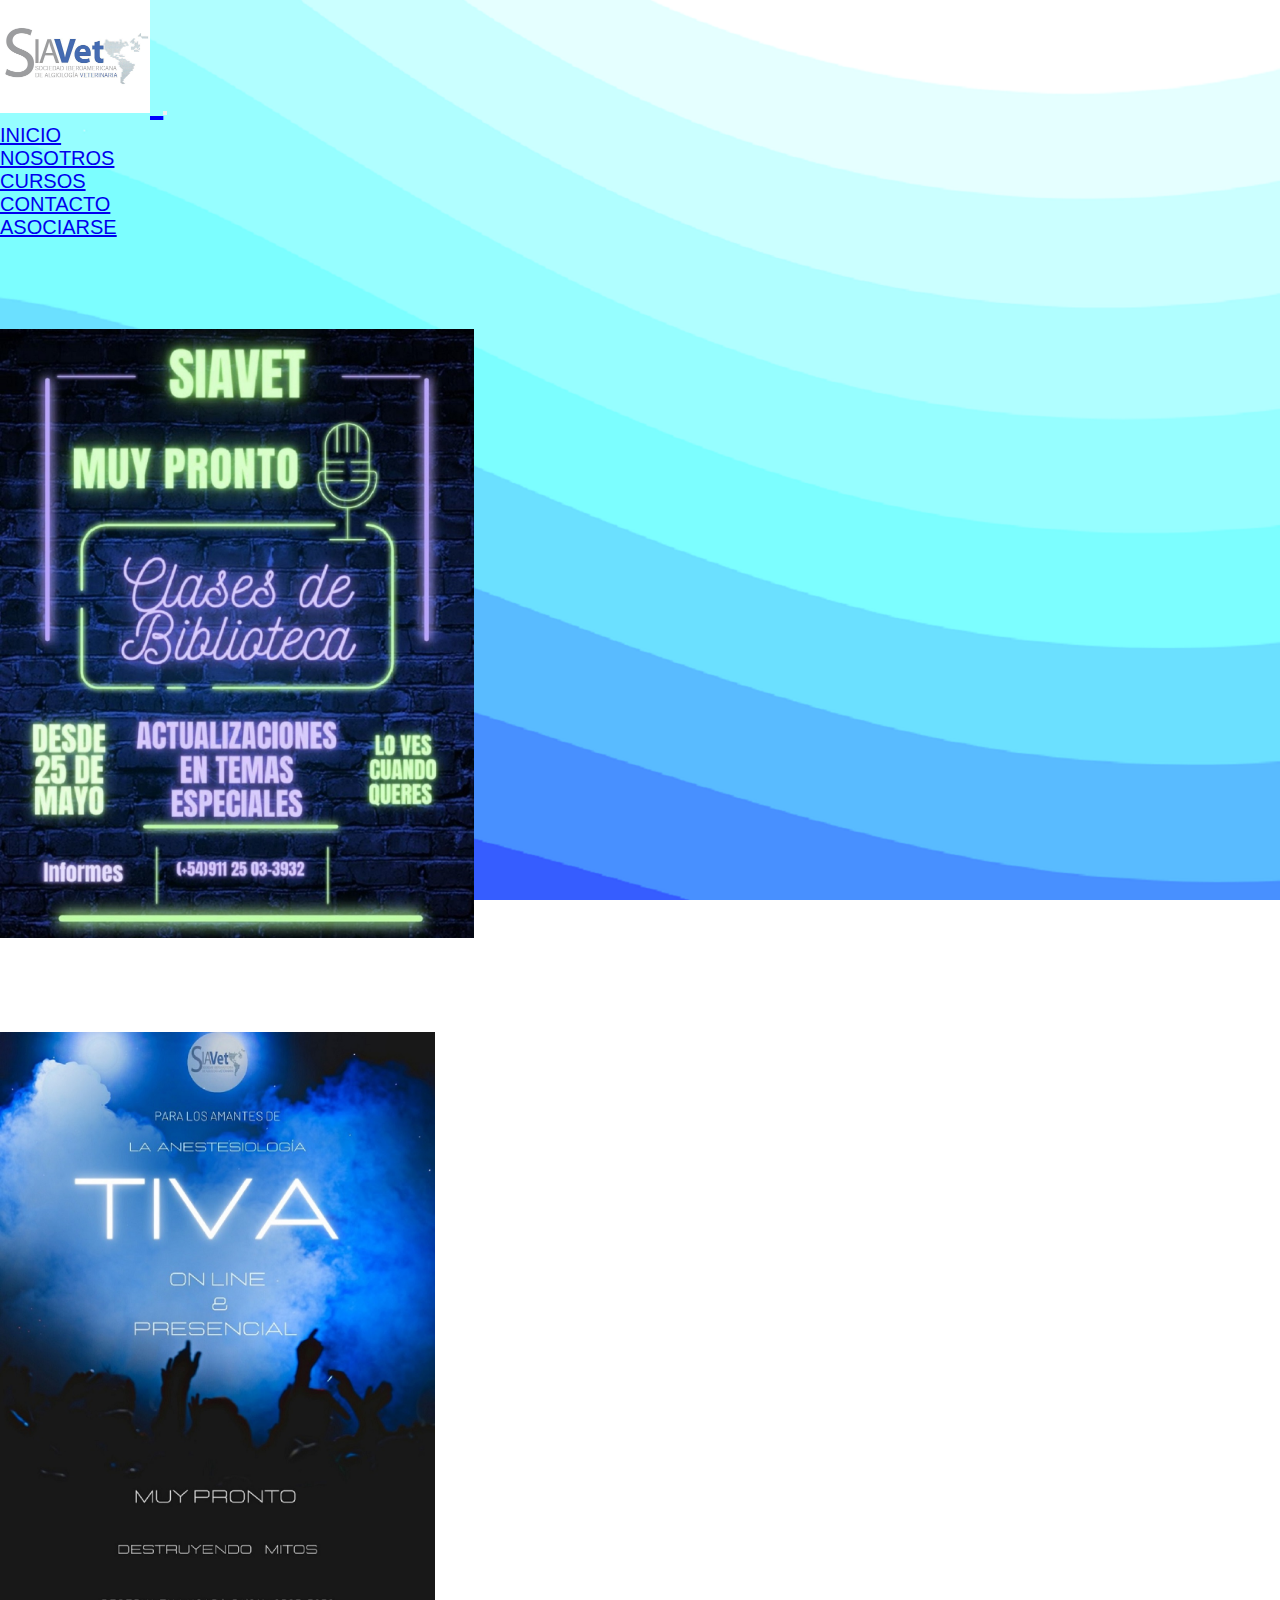
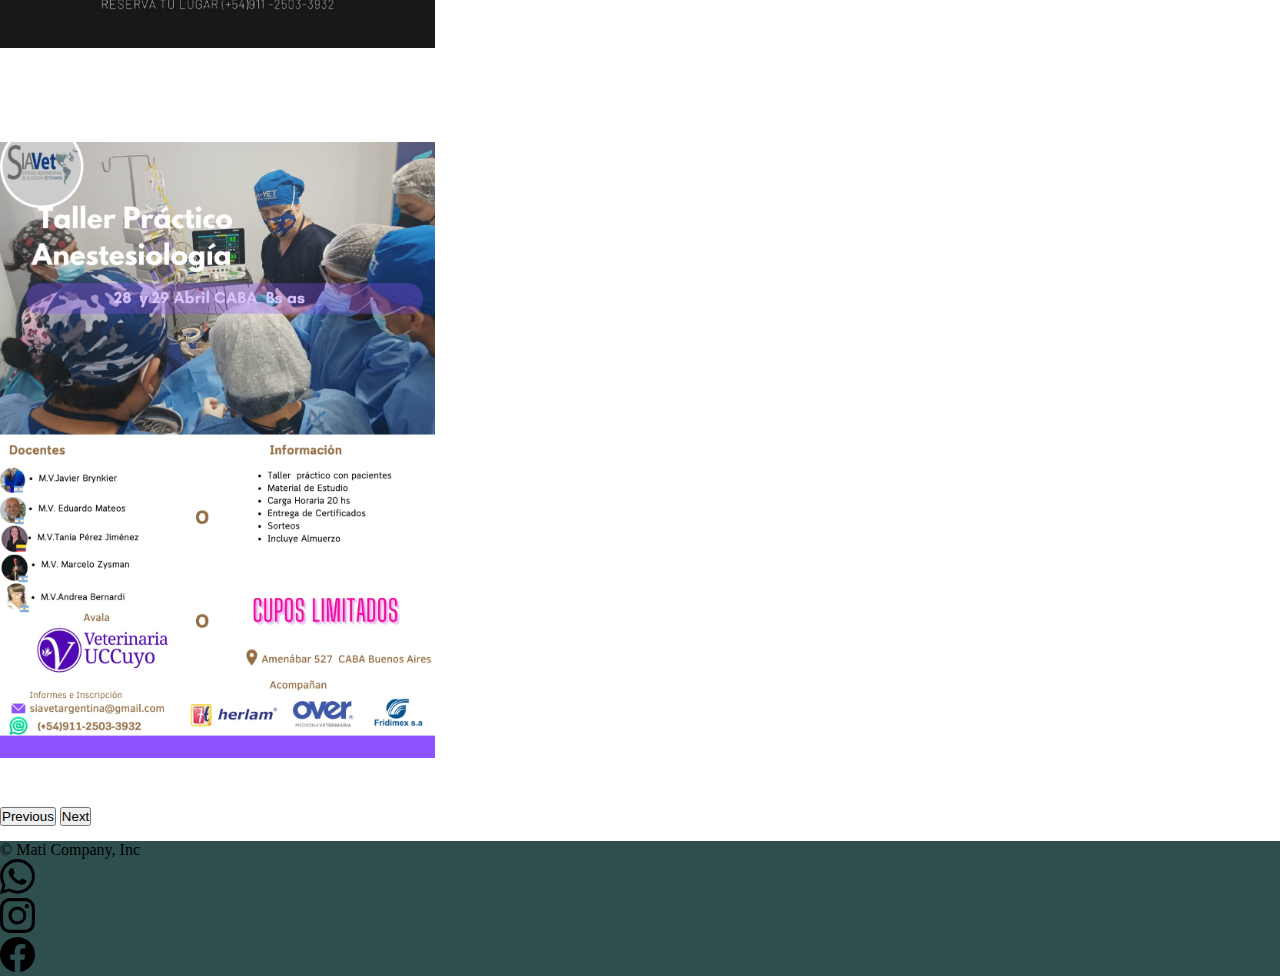
<file: index.html>
<!DOCTYPE html>
<html lang="en">

<head>
  <meta charset="utf-8" />
  <meta name="viewport" content="width=device-width, initial-scale=1" />
  <title>SIAVET</title>
  <link href="https://cdn.jsdelivr.net/npm/bootstrap@5.3.0-alpha3/dist/css/bootstrap.min.css" rel="stylesheet"
    integrity="sha384-KK94CHFLLe+nY2dmCWGMq91rCGa5gtU4mk92HdvYe+M/SXH301p5ILy+dN9+nJOZ" crossorigin="anonymous" />
  <link rel="stylesheet" href="./styles/styles.css" />
  <link rel="stylesheet" href="https://cdn.jsdelivr.net/npm/bootstrap-icons@1.8.1/font/bootstrap-icons.css">
  <link rel="icon" type="image/png" href="./images/logo-favicon.png" />
  <svg xmlns="http://www.w3.org/2000/svg" style="display: none;">
    <symbol id="bootstrap" viewBox="0 0 118 94">
      <path fill-rule="evenodd" clip-rule="evenodd"
        d="M24.509 0c-6.733 0-11.715 5.893-11.492 12.284.214 6.14-.064 14.092-2.066 20.577C8.943 39.365 5.547 43.485 0 44.014v5.972c5.547.529 8.943 4.649 10.951 11.153 2.002 6.485 2.28 14.437 2.066 20.577C12.794 88.106 17.776 94 24.51 94H93.5c6.733 0 11.714-5.893 11.491-12.284-.214-6.14.064-14.092 2.066-20.577 2.009-6.504 5.396-10.624 10.943-11.153v-5.972c-5.547-.529-8.934-4.649-10.943-11.153-2.002-6.484-2.28-14.437-2.066-20.577C105.214 5.894 100.233 0 93.5 0H24.508zM80 57.863C80 66.663 73.436 72 62.543 72H44a2 2 0 01-2-2V24a2 2 0 012-2h18.437c9.083 0 15.044 4.92 15.044 12.474 0 5.302-4.01 10.049-9.119 10.88v.277C75.317 46.394 80 51.21 80 57.863zM60.521 28.34H49.948v14.934h8.905c6.884 0 10.68-2.772 10.68-7.727 0-4.643-3.264-7.207-9.012-7.207zM49.948 49.2v16.458H60.91c7.167 0 10.964-2.876 10.964-8.281 0-5.406-3.903-8.178-11.425-8.178H49.948z">
      </path>
    </symbol>
    <symbol id="facebook" viewBox="0 0 16 16">
      <path
        d="M16 8.049c0-4.446-3.582-8.05-8-8.05C3.58 0-.002 3.603-.002 8.05c0 4.017 2.926 7.347 6.75 7.951v-5.625h-2.03V8.05H6.75V6.275c0-2.017 1.195-3.131 3.022-3.131.876 0 1.791.157 1.791.157v1.98h-1.009c-.993 0-1.303.621-1.303 1.258v1.51h2.218l-.354 2.326H9.25V16c3.824-.604 6.75-3.934 6.75-7.951z">
      </path>
    </symbol>
    <symbol id="instagram" viewBox="0 0 16 16">
      <path
        d="M8 0C5.829 0 5.556.01 4.703.048 3.85.088 3.269.222 2.76.42a3.917 3.917 0 0 0-1.417.923A3.927 3.927 0 0 0 .42 2.76C.222 3.268.087 3.85.048 4.7.01 5.555 0 5.827 0 8.001c0 2.172.01 2.444.048 3.297.04.852.174 1.433.372 1.942.205.526.478.972.923 1.417.444.445.89.719 1.416.923.51.198 1.09.333 1.942.372C5.555 15.99 5.827 16 8 16s2.444-.01 3.298-.048c.851-.04 1.434-.174 1.943-.372a3.916 3.916 0 0 0 1.416-.923c.445-.445.718-.891.923-1.417.197-.509.332-1.09.372-1.942C15.99 10.445 16 10.173 16 8s-.01-2.445-.048-3.299c-.04-.851-.175-1.433-.372-1.941a3.926 3.926 0 0 0-.923-1.417A3.911 3.911 0 0 0 13.24.42c-.51-.198-1.092-.333-1.943-.372C10.443.01 10.172 0 7.998 0h.003zm-.717 1.442h.718c2.136 0 2.389.007 3.232.046.78.035 1.204.166 1.486.275.373.145.64.319.92.599.28.28.453.546.598.92.11.281.24.705.275 1.485.039.843.047 1.096.047 3.231s-.008 2.389-.047 3.232c-.035.78-.166 1.203-.275 1.485a2.47 2.47 0 0 1-.599.919c-.28.28-.546.453-.92.598-.28.11-.704.24-1.485.276-.843.038-1.096.047-3.232.047s-2.39-.009-3.233-.047c-.78-.036-1.203-.166-1.485-.276a2.478 2.478 0 0 1-.92-.598 2.48 2.48 0 0 1-.6-.92c-.109-.281-.24-.705-.275-1.485-.038-.843-.046-1.096-.046-3.233 0-2.136.008-2.388.046-3.231.036-.78.166-1.204.276-1.486.145-.373.319-.64.599-.92.28-.28.546-.453.92-.598.282-.11.705-.24 1.485-.276.738-.034 1.024-.044 2.515-.045v.002zm4.988 1.328a.96.96 0 1 0 0 1.92.96.96 0 0 0 0-1.92zm-4.27 1.122a4.109 4.109 0 1 0 0 8.217 4.109 4.109 0 0 0 0-8.217zm0 1.441a2.667 2.667 0 1 1 0 5.334 2.667 2.667 0 0 1 0-5.334z">
      </path>
    </symbol>
    <symbol id="whatsapp" viewBox="0 0 16 16">
      <path
        d="M13.601 2.326A7.854 7.854 0 0 0 7.994 0C3.627 0 .068 3.558.064 7.926c0 1.399.366 2.76 1.057 3.965L0 16l4.204-1.102a7.933 7.933 0 0 0 3.79.965h.004c4.368 0 7.926-3.558 7.93-7.93A7.898 7.898 0 0 0 13.6 2.326zM7.994 14.521a6.573 6.573 0 0 1-3.356-.92l-.24-.144-2.494.654.666-2.433-.156-.251a6.56 6.56 0 0 1-1.007-3.505c0-3.626 2.957-6.584 6.591-6.584a6.56 6.56 0 0 1 4.66 1.931 6.557 6.557 0 0 1 1.928 4.66c-.004 3.639-2.961 6.592-6.592 6.592zm3.615-4.934c-.197-.099-1.17-.578-1.353-.646-.182-.065-.315-.099-.445.099-.133.197-.513.646-.627.775-.114.133-.232.148-.43.05-.197-.1-.836-.308-1.592-.985-.59-.525-.985-1.175-1.103-1.372-.114-.198-.011-.304.088-.403.087-.088.197-.232.296-.346.1-.114.133-.198.198-.33.065-.134.034-.248-.015-.347-.05-.099-.445-1.076-.612-1.47-.16-.389-.323-.335-.445-.34-.114-.007-.247-.007-.38-.007a.729.729 0 0 0-.529.247c-.182.198-.691.677-.691 1.654 0 .977.71 1.916.81 2.049.098.133 1.394 2.132 3.383 2.992.47.205.84.326 1.129.418.475.152.904.129 1.246.08.38-.058 1.171-.48 1.338-.943.164-.464.164-.86.114-.943-.049-.084-.182-.133-.38-.232z">
      </path>
    </symbol>
  </svg>
</head>

<body>
  <!-- Header -->
  <header>
    <nav class="navbar navbar-expand-lg bg-mati bg-body-tertiary nav-background">
      <div class="container-fluid">
        <a class="navbar-brand" href="#">
          <img id="siavet_logo" src="./images/logo-ppal.jpg" alt="Siavet_logo" width="150" height=""
            class="d-inline-block align-text-center rounded-circle" />
        </a>
        <button class="navbar-toggler" type="button" data-bs-toggle="collapse" data-bs-target="#navbarNavDropdown"
          aria-controls="navbarNavDropdown" aria-expanded="false" aria-label="Toggle navigation">
          <span class="navbar-toggler-icon"></span>
        </button>
        <div class="collapse navbar-collapse justify-content-center" id="navbarNavDropdown">
          <ul class="nav navbar-nav text-center">
            <li class="nav-item">
              <a class="nav-link active" aria-current="page" href="index.html">INICIO</a>
            </li>
            <li class="nav-item">
              <a class="nav-link" href="./pages/nosotros.html">NOSOTROS</a>
            </li>
            <li class="nav-item">
              <a class="nav-link" href="./pages/cursos.html">CURSOS</a>
            </li>
            <li class="nav-item">
              <a class="nav-link" href="./pages/contacto.html">CONTACTO</a>
            </li>
            <li class="nav-item">
              <a class="nav-link" href="./pages/asociarse.html">ASOCIARSE</a>
            </li>
          </ul>
          </li>
          </ul>
        </div>
      </div>
    </nav>
  </header>
  <!-- Main -->
  <main>
    <section>
      <div id="carouselExample" class="carousel slide" data-bs-ride="carousel" data-interval="1000">
        <div class="carousel-inner">
          <div class="carousel-item active">
            <img src="./images/curso_1.jpg" class="rounded mx-auto d-block w-50 curso1" alt="Curso 1" />
          </div>
          <div class="carousel-item">
            <img src="./images/curso_2.jpg" class="rounded mx-auto d-block w-50 curso2" alt="Curso 2" />
          </div>
          <div class="carousel-item">
            <img src="./images/curso_3.jpg" class="rounded mx-auto d-block w-50 curso3" alt="Curso 3" />
          </div>
        </div>
        <button class="carousel-control-prev" type="button" data-bs-target="#carouselExample" data-bs-slide="prev">
          <span class="carousel-control-prev-icon" aria-hidden="true"></span>
          <span class="visually-hidden">Previous</span>
        </button>
        <button class="carousel-control-next" type="button" data-bs-target="#carouselExample" data-bs-slide="next">
          <span class="carousel-control-next-icon" aria-hidden="true"></span>
          <span class="visually-hidden">Next</span>
        </button>
      </div>
    </section>
  </main>
  <!-- Footer -->
  <footer class="d-flex flex-wrap justify-content-between align-items-center py-3 my-4 footer-div-css">
    <div class="col-md-4 d-flex align-items-center">
      <span class="mb-3 mb-md-0 text-muted">© Mati Company, Inc</span>
    </div>
    <div class="col-md-8">
      <ul class="nav col-md-4 justify-content-end list-unstyled d-flex">
        <li class="ms-3"><a class="text-muted" href="https://api.whatsapp.com/send/?phone=5491125033932"><svg class="bi"
              width="35" height="35">
              <use xlink:href="#whatsapp"></use>
            </svg></a></li>
        <li class="ms-3"><a class="text-muted" href="https://instagram.com/siavet_argentina?igshid=YmMyMTA2M2Y="><svg
              class="bi" width="35" height="35">
              <use xlink:href="#instagram"></use>
            </svg></a></li>
        <li class="ms-3"><a class="text-muted"
            href="https://www.facebook.com/groups/2215108948731126/?ref=share&mibextid=KtfwRi"><svg class="bi"
              width="35" height="35">
              <use xlink:href="#facebook"></use>
            </svg></a></li>
      </ul>
    </div>
  </footer>

  <script src="https://cdn.jsdelivr.net/npm/bootstrap@5.3.0-alpha3/dist/js/bootstrap.bundle.min.js"
    integrity="sha384-ENjdO4Dr2bkBIFxQpeoTz1HIcje39Wm4jDKdf19U8gI4ddQ3GYNS7NTKfAdVQSZe"
    crossorigin="anonymous"></script>
</body>

</html>
</file>
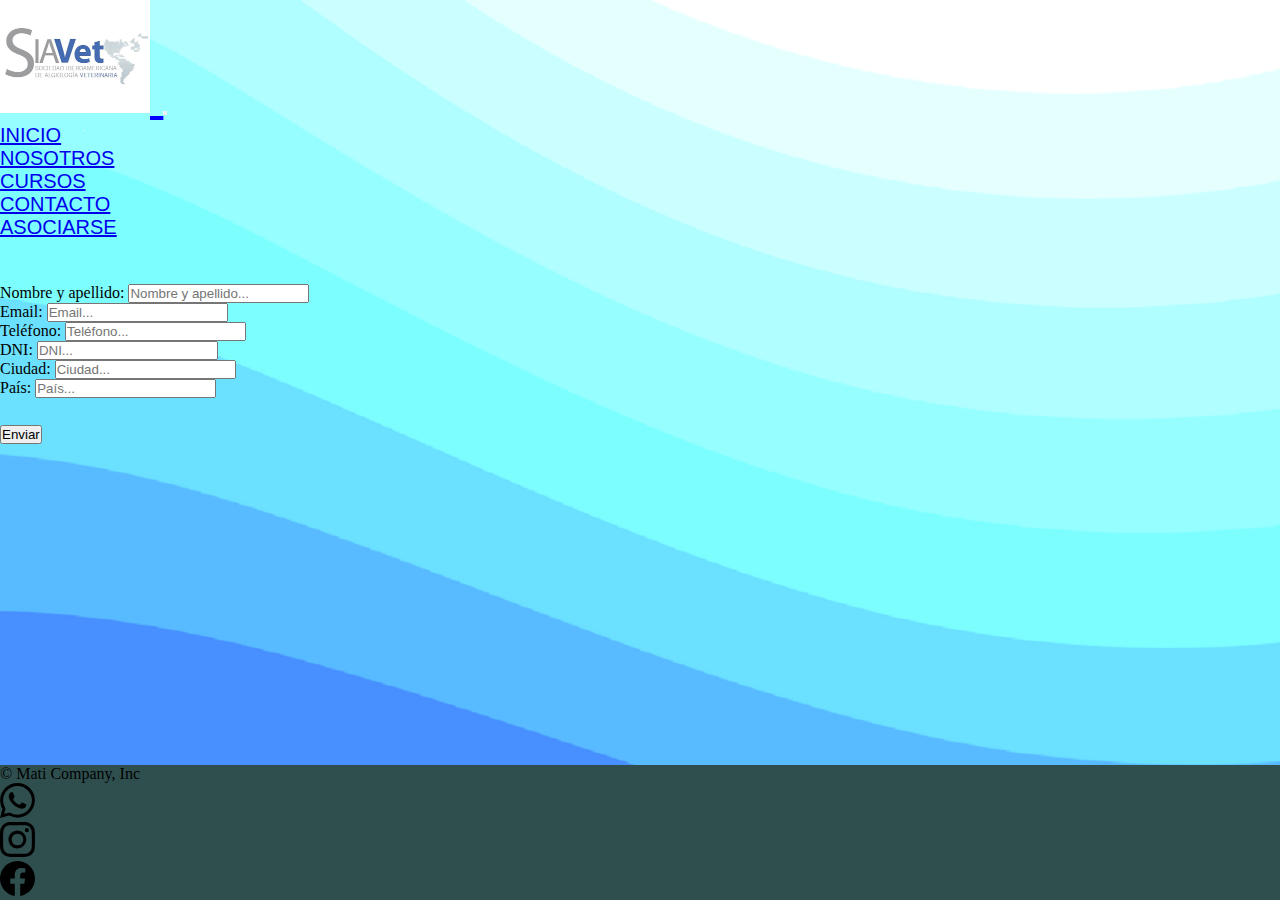
<file: pages/asociarse.html>
<!DOCTYPE html>
<html lang="en">

<head>
  <meta charset="utf-8" />
  <meta name="viewport" content="width=device-width, initial-scale=1" />
  <title>ASOCIARSE</title>
  <link href="https://cdn.jsdelivr.net/npm/bootstrap@5.3.0-alpha3/dist/css/bootstrap.min.css" rel="stylesheet"
    integrity="sha384-KK94CHFLLe+nY2dmCWGMq91rCGa5gtU4mk92HdvYe+M/SXH301p5ILy+dN9+nJOZ" crossorigin="anonymous" />
  <link rel="stylesheet" href="../styles/styles.css" />
  <link rel="stylesheet" href="https://cdn.jsdelivr.net/npm/bootstrap-icons@1.8.1/font/bootstrap-icons.css">
  <link rel="icon" type="image/png" href="../images/logo-favicon.png" />
  <svg xmlns="http://www.w3.org/2000/svg" style="display: none;">
    <symbol id="bootstrap" viewBox="0 0 118 94">
      <path fill-rule="evenodd" clip-rule="evenodd"
        d="M24.509 0c-6.733 0-11.715 5.893-11.492 12.284.214 6.14-.064 14.092-2.066 20.577C8.943 39.365 5.547 43.485 0 44.014v5.972c5.547.529 8.943 4.649 10.951 11.153 2.002 6.485 2.28 14.437 2.066 20.577C12.794 88.106 17.776 94 24.51 94H93.5c6.733 0 11.714-5.893 11.491-12.284-.214-6.14.064-14.092 2.066-20.577 2.009-6.504 5.396-10.624 10.943-11.153v-5.972c-5.547-.529-8.934-4.649-10.943-11.153-2.002-6.484-2.28-14.437-2.066-20.577C105.214 5.894 100.233 0 93.5 0H24.508zM80 57.863C80 66.663 73.436 72 62.543 72H44a2 2 0 01-2-2V24a2 2 0 012-2h18.437c9.083 0 15.044 4.92 15.044 12.474 0 5.302-4.01 10.049-9.119 10.88v.277C75.317 46.394 80 51.21 80 57.863zM60.521 28.34H49.948v14.934h8.905c6.884 0 10.68-2.772 10.68-7.727 0-4.643-3.264-7.207-9.012-7.207zM49.948 49.2v16.458H60.91c7.167 0 10.964-2.876 10.964-8.281 0-5.406-3.903-8.178-11.425-8.178H49.948z">
      </path>
    </symbol>
    <symbol id="facebook" viewBox="0 0 16 16">
      <path
        d="M16 8.049c0-4.446-3.582-8.05-8-8.05C3.58 0-.002 3.603-.002 8.05c0 4.017 2.926 7.347 6.75 7.951v-5.625h-2.03V8.05H6.75V6.275c0-2.017 1.195-3.131 3.022-3.131.876 0 1.791.157 1.791.157v1.98h-1.009c-.993 0-1.303.621-1.303 1.258v1.51h2.218l-.354 2.326H9.25V16c3.824-.604 6.75-3.934 6.75-7.951z">
      </path>
    </symbol>
    <symbol id="instagram" viewBox="0 0 16 16">
      <path
        d="M8 0C5.829 0 5.556.01 4.703.048 3.85.088 3.269.222 2.76.42a3.917 3.917 0 0 0-1.417.923A3.927 3.927 0 0 0 .42 2.76C.222 3.268.087 3.85.048 4.7.01 5.555 0 5.827 0 8.001c0 2.172.01 2.444.048 3.297.04.852.174 1.433.372 1.942.205.526.478.972.923 1.417.444.445.89.719 1.416.923.51.198 1.09.333 1.942.372C5.555 15.99 5.827 16 8 16s2.444-.01 3.298-.048c.851-.04 1.434-.174 1.943-.372a3.916 3.916 0 0 0 1.416-.923c.445-.445.718-.891.923-1.417.197-.509.332-1.09.372-1.942C15.99 10.445 16 10.173 16 8s-.01-2.445-.048-3.299c-.04-.851-.175-1.433-.372-1.941a3.926 3.926 0 0 0-.923-1.417A3.911 3.911 0 0 0 13.24.42c-.51-.198-1.092-.333-1.943-.372C10.443.01 10.172 0 7.998 0h.003zm-.717 1.442h.718c2.136 0 2.389.007 3.232.046.78.035 1.204.166 1.486.275.373.145.64.319.92.599.28.28.453.546.598.92.11.281.24.705.275 1.485.039.843.047 1.096.047 3.231s-.008 2.389-.047 3.232c-.035.78-.166 1.203-.275 1.485a2.47 2.47 0 0 1-.599.919c-.28.28-.546.453-.92.598-.28.11-.704.24-1.485.276-.843.038-1.096.047-3.232.047s-2.39-.009-3.233-.047c-.78-.036-1.203-.166-1.485-.276a2.478 2.478 0 0 1-.92-.598 2.48 2.48 0 0 1-.6-.92c-.109-.281-.24-.705-.275-1.485-.038-.843-.046-1.096-.046-3.233 0-2.136.008-2.388.046-3.231.036-.78.166-1.204.276-1.486.145-.373.319-.64.599-.92.28-.28.546-.453.92-.598.282-.11.705-.24 1.485-.276.738-.034 1.024-.044 2.515-.045v.002zm4.988 1.328a.96.96 0 1 0 0 1.92.96.96 0 0 0 0-1.92zm-4.27 1.122a4.109 4.109 0 1 0 0 8.217 4.109 4.109 0 0 0 0-8.217zm0 1.441a2.667 2.667 0 1 1 0 5.334 2.667 2.667 0 0 1 0-5.334z">
      </path>
    </symbol>
    <symbol id="whatsapp" viewBox="0 0 16 16">
      <path
        d="M13.601 2.326A7.854 7.854 0 0 0 7.994 0C3.627 0 .068 3.558.064 7.926c0 1.399.366 2.76 1.057 3.965L0 16l4.204-1.102a7.933 7.933 0 0 0 3.79.965h.004c4.368 0 7.926-3.558 7.93-7.93A7.898 7.898 0 0 0 13.6 2.326zM7.994 14.521a6.573 6.573 0 0 1-3.356-.92l-.24-.144-2.494.654.666-2.433-.156-.251a6.56 6.56 0 0 1-1.007-3.505c0-3.626 2.957-6.584 6.591-6.584a6.56 6.56 0 0 1 4.66 1.931 6.557 6.557 0 0 1 1.928 4.66c-.004 3.639-2.961 6.592-6.592 6.592zm3.615-4.934c-.197-.099-1.17-.578-1.353-.646-.182-.065-.315-.099-.445.099-.133.197-.513.646-.627.775-.114.133-.232.148-.43.05-.197-.1-.836-.308-1.592-.985-.59-.525-.985-1.175-1.103-1.372-.114-.198-.011-.304.088-.403.087-.088.197-.232.296-.346.1-.114.133-.198.198-.33.065-.134.034-.248-.015-.347-.05-.099-.445-1.076-.612-1.47-.16-.389-.323-.335-.445-.34-.114-.007-.247-.007-.38-.007a.729.729 0 0 0-.529.247c-.182.198-.691.677-.691 1.654 0 .977.71 1.916.81 2.049.098.133 1.394 2.132 3.383 2.992.47.205.84.326 1.129.418.475.152.904.129 1.246.08.38-.058 1.171-.48 1.338-.943.164-.464.164-.86.114-.943-.049-.084-.182-.133-.38-.232z">
      </path>
    </symbol>
  </svg>
</head>

<body>
  <!-- Header -->
  <header>
    <nav class="navbar navbar-expand-lg bg-mati bg-body-tertiary nav-background">
      <div class="container-fluid">
        <a class="navbar-brand" href="../index.html">
          <img id="siavet_logo" src="../images/logo-ppal.jpg" alt="Siavet_logo" width="150" height=""
            class="d-inline-block align-text-center rounded-circle" />
        </a>
        <button class="navbar-toggler" type="button" data-bs-toggle="collapse" data-bs-target="#navbarNavDropdown"
          aria-controls="navbarNavDropdown" aria-expanded="false" aria-label="Toggle navigation">
          <span class="navbar-toggler-icon"></span>
        </button>
        <div class="collapse navbar-collapse justify-content-center" id="navbarNavDropdown">
          <ul class="nav navbar-nav text-center">
            <li class="nav-item">
              <a class="nav-link active" aria-current="page" href="../index.html">INICIO</a>
            </li>
            <li class="nav-item">
              <a class="nav-link" href="nosotros.html">NOSOTROS</a>
            </li>
            <li class="nav-item">
              <a class="nav-link" href="cursos.html">CURSOS</a>
            </li>
            <li class="nav-item">
              <a class="nav-link" href="contacto.html">CONTACTO</a>
            </li>
            <li class="nav-item">
              <a class="nav-link" href="asociarse.html">ASOCIARSE</a>
            </li>
          </ul>
          </li>
          </ul>
        </div>
      </div>
    </nav>
  </header>
  <!-- Main -->
  <main>
    <div class="container h-100 form-container">
      <div class="row h-100 justify-content-center align-items-center">
        <div class="col-10 col-md-8 col-lg-6">
          <!-- Form -->
          <form class="form-example" action="" method="post">
            <!-- Input -->
            <div class="form-group">
              <label for="nombre">Nombre y apellido:</label>
              <input type="text" class="form-control nombre" id="nombre" placeholder="Nombre y apellido..."
                name="username">
            </div>
            <div class="form-group">
              <label for="email">Email:</label>
              <input type="text" class="form-control email" id="email" placeholder="Email..." name="email">
            </div>
            <div class="form-group">
              <label for="telefono">Teléfono:</label>
              <input type="text" class="form-control telefono" id="telefono" placeholder="Teléfono..." name="telefono">
            </div>
            <div class="form-group">
              <label for="dni">DNI:</label>
              <input type="text" class="form-control dni" id="dni" placeholder="DNI..."
                name="dni">
            </div>
            <div class="form-group">
              <label for="ciudad">Ciudad:</label>
              <input type="text" class="form-control ciudad" id="ciudad" placeholder="Ciudad..."
                name="ciudad">
            </div>
            <div class="form-group">
              <label for="pais">País:</label>
              <input type="text" class="form-control pais" id="pais" placeholder="País..."
                name="pais">
            </div>
            <button type="submit" class="btn btn-primary btn-customized">Enviar</button>
          </form>
          <!-- Final del Form -->
        </div>
      </div>
    </div>
  </main>
  <!-- Footer -->
  <footer class="d-flex flex-wrap justify-content-between align-items-center py-3 my-4 footer-div-css">
    <div class="col-md-4 d-flex align-items-center">
      <span class="mb-3 mb-md-0 text-muted">© Mati Company, Inc</span>
    </div>
    <div class="col-md-8">
      <ul class="nav col-md-4 justify-content-end list-unstyled d-flex">
        <li class="ms-3"><a class="text-muted" href="https://api.whatsapp.com/send/?phone=5491125033932"><svg class="bi"
              width="35" height="35">
              <use xlink:href="#whatsapp"></use>
            </svg></a></li>
        <li class="ms-3"><a class="text-muted" href="https://instagram.com/siavet_argentina?igshid=YmMyMTA2M2Y="><svg
              class="bi" width="35" height="35">
              <use xlink:href="#instagram"></use>
            </svg></a></li>
        <li class="ms-3"><a class="text-muted"
            href="https://www.facebook.com/groups/2215108948731126/?ref=share&mibextid=KtfwRi"><svg class="bi"
              width="35" height="35">
              <use xlink:href="#facebook"></use>
            </svg></a></li>
      </ul>
    </div>
  </footer>

  <script src="https://cdn.jsdelivr.net/npm/bootstrap@5.3.0-alpha3/dist/js/bootstrap.bundle.min.js"
    integrity="sha384-ENjdO4Dr2bkBIFxQpeoTz1HIcje39Wm4jDKdf19U8gI4ddQ3GYNS7NTKfAdVQSZe"
    crossorigin="anonymous"></script>
</body>

</html>
</file>
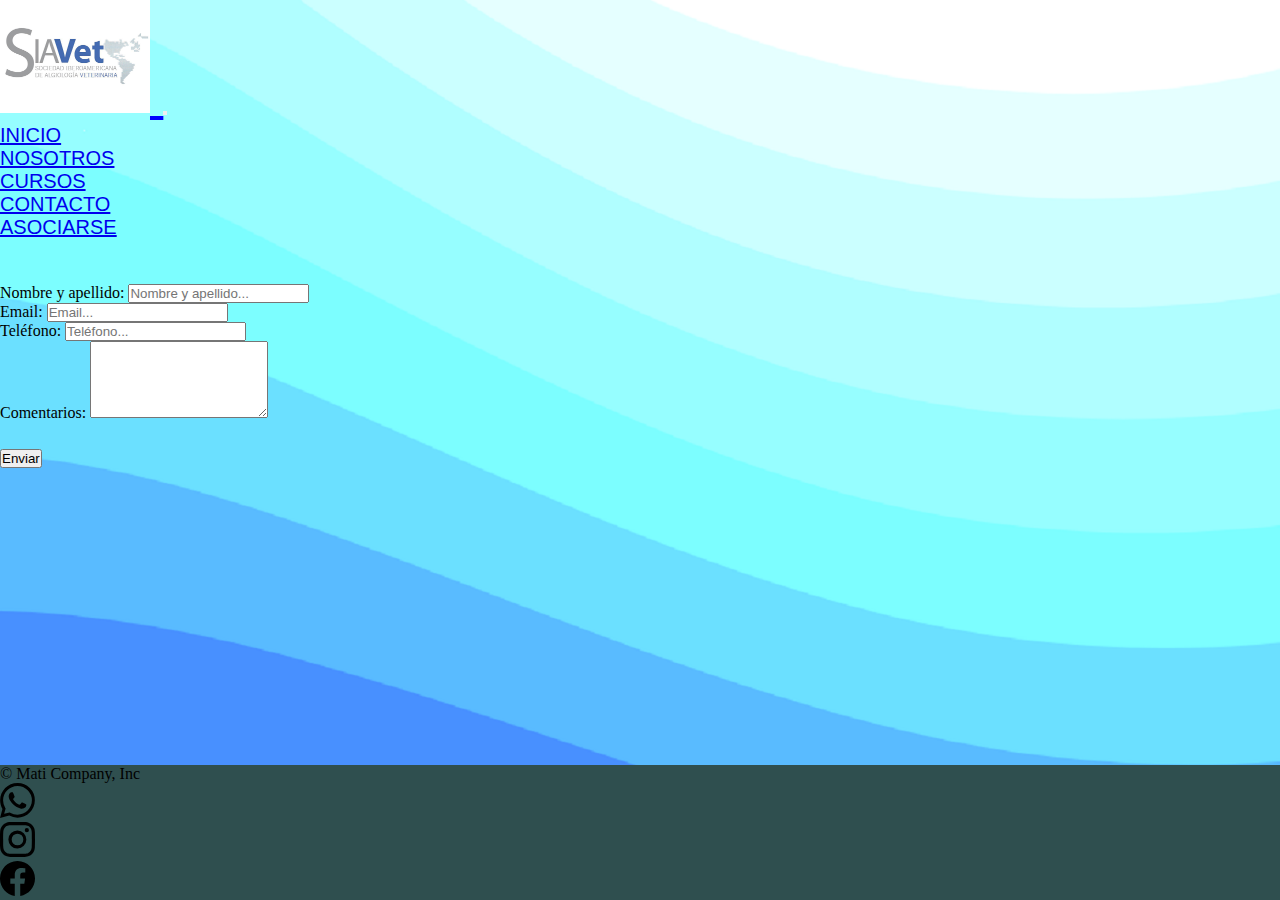
<file: pages/contacto.html>
<!DOCTYPE html>
<html lang="en">

<head>
  <meta charset="utf-8" />
  <meta name="viewport" content="width=device-width, initial-scale=1" />
  <title>CONTACTO</title>
  <link href="https://cdn.jsdelivr.net/npm/bootstrap@5.3.0-alpha3/dist/css/bootstrap.min.css" rel="stylesheet"
    integrity="sha384-KK94CHFLLe+nY2dmCWGMq91rCGa5gtU4mk92HdvYe+M/SXH301p5ILy+dN9+nJOZ" crossorigin="anonymous" />
  <link rel="stylesheet" href="../styles/styles.css" />
  <link rel="stylesheet" href="https://cdn.jsdelivr.net/npm/bootstrap-icons@1.8.1/font/bootstrap-icons.css">
  <link rel="icon" type="image/png" href="../images/logo-favicon.png" />
  <svg xmlns="http://www.w3.org/2000/svg" style="display: none;">
    <symbol id="bootstrap" viewBox="0 0 118 94">
      <path fill-rule="evenodd" clip-rule="evenodd"
        d="M24.509 0c-6.733 0-11.715 5.893-11.492 12.284.214 6.14-.064 14.092-2.066 20.577C8.943 39.365 5.547 43.485 0 44.014v5.972c5.547.529 8.943 4.649 10.951 11.153 2.002 6.485 2.28 14.437 2.066 20.577C12.794 88.106 17.776 94 24.51 94H93.5c6.733 0 11.714-5.893 11.491-12.284-.214-6.14.064-14.092 2.066-20.577 2.009-6.504 5.396-10.624 10.943-11.153v-5.972c-5.547-.529-8.934-4.649-10.943-11.153-2.002-6.484-2.28-14.437-2.066-20.577C105.214 5.894 100.233 0 93.5 0H24.508zM80 57.863C80 66.663 73.436 72 62.543 72H44a2 2 0 01-2-2V24a2 2 0 012-2h18.437c9.083 0 15.044 4.92 15.044 12.474 0 5.302-4.01 10.049-9.119 10.88v.277C75.317 46.394 80 51.21 80 57.863zM60.521 28.34H49.948v14.934h8.905c6.884 0 10.68-2.772 10.68-7.727 0-4.643-3.264-7.207-9.012-7.207zM49.948 49.2v16.458H60.91c7.167 0 10.964-2.876 10.964-8.281 0-5.406-3.903-8.178-11.425-8.178H49.948z">
      </path>
    </symbol>
    <symbol id="facebook" viewBox="0 0 16 16">
      <path
        d="M16 8.049c0-4.446-3.582-8.05-8-8.05C3.58 0-.002 3.603-.002 8.05c0 4.017 2.926 7.347 6.75 7.951v-5.625h-2.03V8.05H6.75V6.275c0-2.017 1.195-3.131 3.022-3.131.876 0 1.791.157 1.791.157v1.98h-1.009c-.993 0-1.303.621-1.303 1.258v1.51h2.218l-.354 2.326H9.25V16c3.824-.604 6.75-3.934 6.75-7.951z">
      </path>
    </symbol>
    <symbol id="instagram" viewBox="0 0 16 16">
      <path
        d="M8 0C5.829 0 5.556.01 4.703.048 3.85.088 3.269.222 2.76.42a3.917 3.917 0 0 0-1.417.923A3.927 3.927 0 0 0 .42 2.76C.222 3.268.087 3.85.048 4.7.01 5.555 0 5.827 0 8.001c0 2.172.01 2.444.048 3.297.04.852.174 1.433.372 1.942.205.526.478.972.923 1.417.444.445.89.719 1.416.923.51.198 1.09.333 1.942.372C5.555 15.99 5.827 16 8 16s2.444-.01 3.298-.048c.851-.04 1.434-.174 1.943-.372a3.916 3.916 0 0 0 1.416-.923c.445-.445.718-.891.923-1.417.197-.509.332-1.09.372-1.942C15.99 10.445 16 10.173 16 8s-.01-2.445-.048-3.299c-.04-.851-.175-1.433-.372-1.941a3.926 3.926 0 0 0-.923-1.417A3.911 3.911 0 0 0 13.24.42c-.51-.198-1.092-.333-1.943-.372C10.443.01 10.172 0 7.998 0h.003zm-.717 1.442h.718c2.136 0 2.389.007 3.232.046.78.035 1.204.166 1.486.275.373.145.64.319.92.599.28.28.453.546.598.92.11.281.24.705.275 1.485.039.843.047 1.096.047 3.231s-.008 2.389-.047 3.232c-.035.78-.166 1.203-.275 1.485a2.47 2.47 0 0 1-.599.919c-.28.28-.546.453-.92.598-.28.11-.704.24-1.485.276-.843.038-1.096.047-3.232.047s-2.39-.009-3.233-.047c-.78-.036-1.203-.166-1.485-.276a2.478 2.478 0 0 1-.92-.598 2.48 2.48 0 0 1-.6-.92c-.109-.281-.24-.705-.275-1.485-.038-.843-.046-1.096-.046-3.233 0-2.136.008-2.388.046-3.231.036-.78.166-1.204.276-1.486.145-.373.319-.64.599-.92.28-.28.546-.453.92-.598.282-.11.705-.24 1.485-.276.738-.034 1.024-.044 2.515-.045v.002zm4.988 1.328a.96.96 0 1 0 0 1.92.96.96 0 0 0 0-1.92zm-4.27 1.122a4.109 4.109 0 1 0 0 8.217 4.109 4.109 0 0 0 0-8.217zm0 1.441a2.667 2.667 0 1 1 0 5.334 2.667 2.667 0 0 1 0-5.334z">
      </path>
    </symbol>
    <symbol id="whatsapp" viewBox="0 0 16 16">
      <path
        d="M13.601 2.326A7.854 7.854 0 0 0 7.994 0C3.627 0 .068 3.558.064 7.926c0 1.399.366 2.76 1.057 3.965L0 16l4.204-1.102a7.933 7.933 0 0 0 3.79.965h.004c4.368 0 7.926-3.558 7.93-7.93A7.898 7.898 0 0 0 13.6 2.326zM7.994 14.521a6.573 6.573 0 0 1-3.356-.92l-.24-.144-2.494.654.666-2.433-.156-.251a6.56 6.56 0 0 1-1.007-3.505c0-3.626 2.957-6.584 6.591-6.584a6.56 6.56 0 0 1 4.66 1.931 6.557 6.557 0 0 1 1.928 4.66c-.004 3.639-2.961 6.592-6.592 6.592zm3.615-4.934c-.197-.099-1.17-.578-1.353-.646-.182-.065-.315-.099-.445.099-.133.197-.513.646-.627.775-.114.133-.232.148-.43.05-.197-.1-.836-.308-1.592-.985-.59-.525-.985-1.175-1.103-1.372-.114-.198-.011-.304.088-.403.087-.088.197-.232.296-.346.1-.114.133-.198.198-.33.065-.134.034-.248-.015-.347-.05-.099-.445-1.076-.612-1.47-.16-.389-.323-.335-.445-.34-.114-.007-.247-.007-.38-.007a.729.729 0 0 0-.529.247c-.182.198-.691.677-.691 1.654 0 .977.71 1.916.81 2.049.098.133 1.394 2.132 3.383 2.992.47.205.84.326 1.129.418.475.152.904.129 1.246.08.38-.058 1.171-.48 1.338-.943.164-.464.164-.86.114-.943-.049-.084-.182-.133-.38-.232z">
      </path>
    </symbol>
  </svg>
</head>

<body>
  <!-- Header -->
  <header>
    <nav class="navbar navbar-expand-lg bg-mati bg-body-tertiary nav-background">
      <div class="container-fluid">
        <a class="navbar-brand" href="../index.html">
          <img id="siavet_logo" src="../images/logo-ppal.jpg" alt="Siavet_logo" width="150" height=""
            class="d-inline-block align-text-center rounded-circle" />
        </a>
        <button class="navbar-toggler" type="button" data-bs-toggle="collapse" data-bs-target="#navbarNavDropdown"
          aria-controls="navbarNavDropdown" aria-expanded="false" aria-label="Toggle navigation">
          <span class="navbar-toggler-icon"></span>
        </button>
        <div class="collapse navbar-collapse justify-content-center" id="navbarNavDropdown">
          <ul class="nav navbar-nav text-center">
            <li class="nav-item">
              <a class="nav-link active" aria-current="page" href="../index.html">INICIO</a>
            </li>
            <li class="nav-item">
              <a class="nav-link" href="nosotros.html">NOSOTROS</a>
            </li>
            <li class="nav-item">
              <a class="nav-link" href="cursos.html">CURSOS</a>
            </li>
            <li class="nav-item">
              <a class="nav-link" href="contacto.html">CONTACTO</a>
            </li>
            <li class="nav-item">
              <a class="nav-link" href="asociarse.html">ASOCIARSE</a>
            </li>
          </ul>
          </li>
          </ul>
        </div>
      </div>
    </nav>
  </header>
  <!-- Main -->
  <main>
    <div class="container h-100 form-container">
      <div class="row h-100 justify-content-center align-items-center">
        <div class="col-10 col-md-8 col-lg-6">
          <!-- Form -->
          <form class="form-example" action="" method="post">
            <!-- Input -->
            <div class="form-group">
              <label for="nombre">Nombre y apellido:</label>
              <input type="text" class="form-control nombre" id="nombre" placeholder="Nombre y apellido..."
                name="username">
            </div>
            <div class="form-group">
              <label for="email">Email:</label>
              <input type="text" class="form-control email" id="email" placeholder="Email..." name="email">
            </div>
            <div class="form-group">
              <label for="telefono">Teléfono:</label>
              <input type="text" class="form-control telefono" id="telefono" placeholder="Teléfono..." name="telefono">
            </div>
            <div class="form-group">
              <label for="exampleFormControlTextarea1">Comentarios:</label>
              <textarea class="form-control" id="exampleFormControlTextarea1" rows="5"></textarea>
            </div>
            <button type="submit" class="btn btn-primary btn-customized">Enviar</button>
          </form>
          <!-- Final del Form -->
        </div>
      </div>
    </div>
  </main>
  <!-- Footer -->
  <footer class="d-flex flex-wrap justify-content-between align-items-center py-3 my-4 footer-div-css">
    <div class="col-md-4 d-flex align-items-center">
      <span class="mb-3 mb-md-0 text-muted">© Mati Company, Inc</span>
    </div>
    <div class="col-md-8">
      <ul class="nav col-md-4 justify-content-end list-unstyled d-flex">
        <li class="ms-3"><a class="text-muted" href="https://api.whatsapp.com/send/?phone=5491125033932"><svg class="bi"
              width="35" height="35">
              <use xlink:href="#whatsapp"></use>
            </svg></a></li>
        <li class="ms-3"><a class="text-muted" href="https://instagram.com/siavet_argentina?igshid=YmMyMTA2M2Y="><svg
              class="bi" width="35" height="35">
              <use xlink:href="#instagram"></use>
            </svg></a></li>
        <li class="ms-3"><a class="text-muted"
            href="https://www.facebook.com/groups/2215108948731126/?ref=share&mibextid=KtfwRi"><svg class="bi"
              width="35" height="35">
              <use xlink:href="#facebook"></use>
            </svg></a></li>
      </ul>
    </div>
  </footer>

  <script src="https://cdn.jsdelivr.net/npm/bootstrap@5.3.0-alpha3/dist/js/bootstrap.bundle.min.js"
    integrity="sha384-ENjdO4Dr2bkBIFxQpeoTz1HIcje39Wm4jDKdf19U8gI4ddQ3GYNS7NTKfAdVQSZe"
    crossorigin="anonymous"></script>
</body>

</html>
</file>
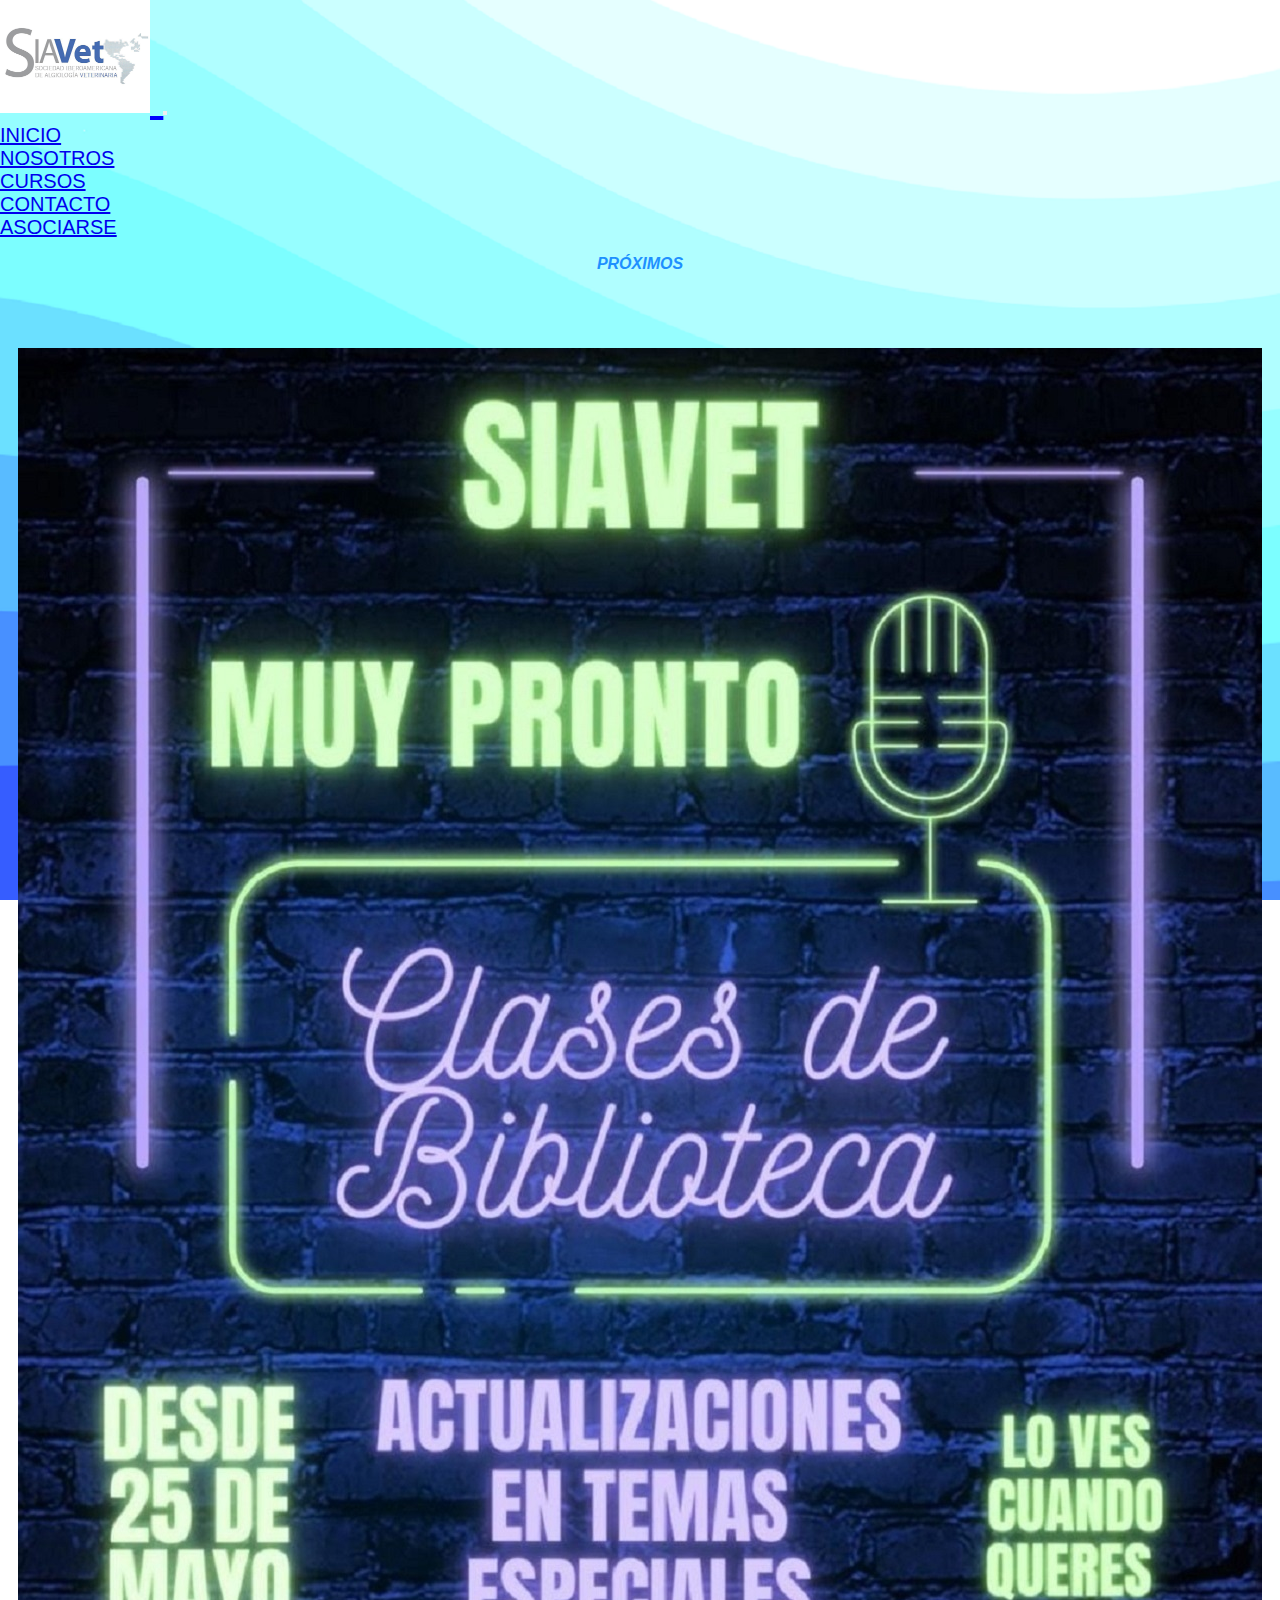
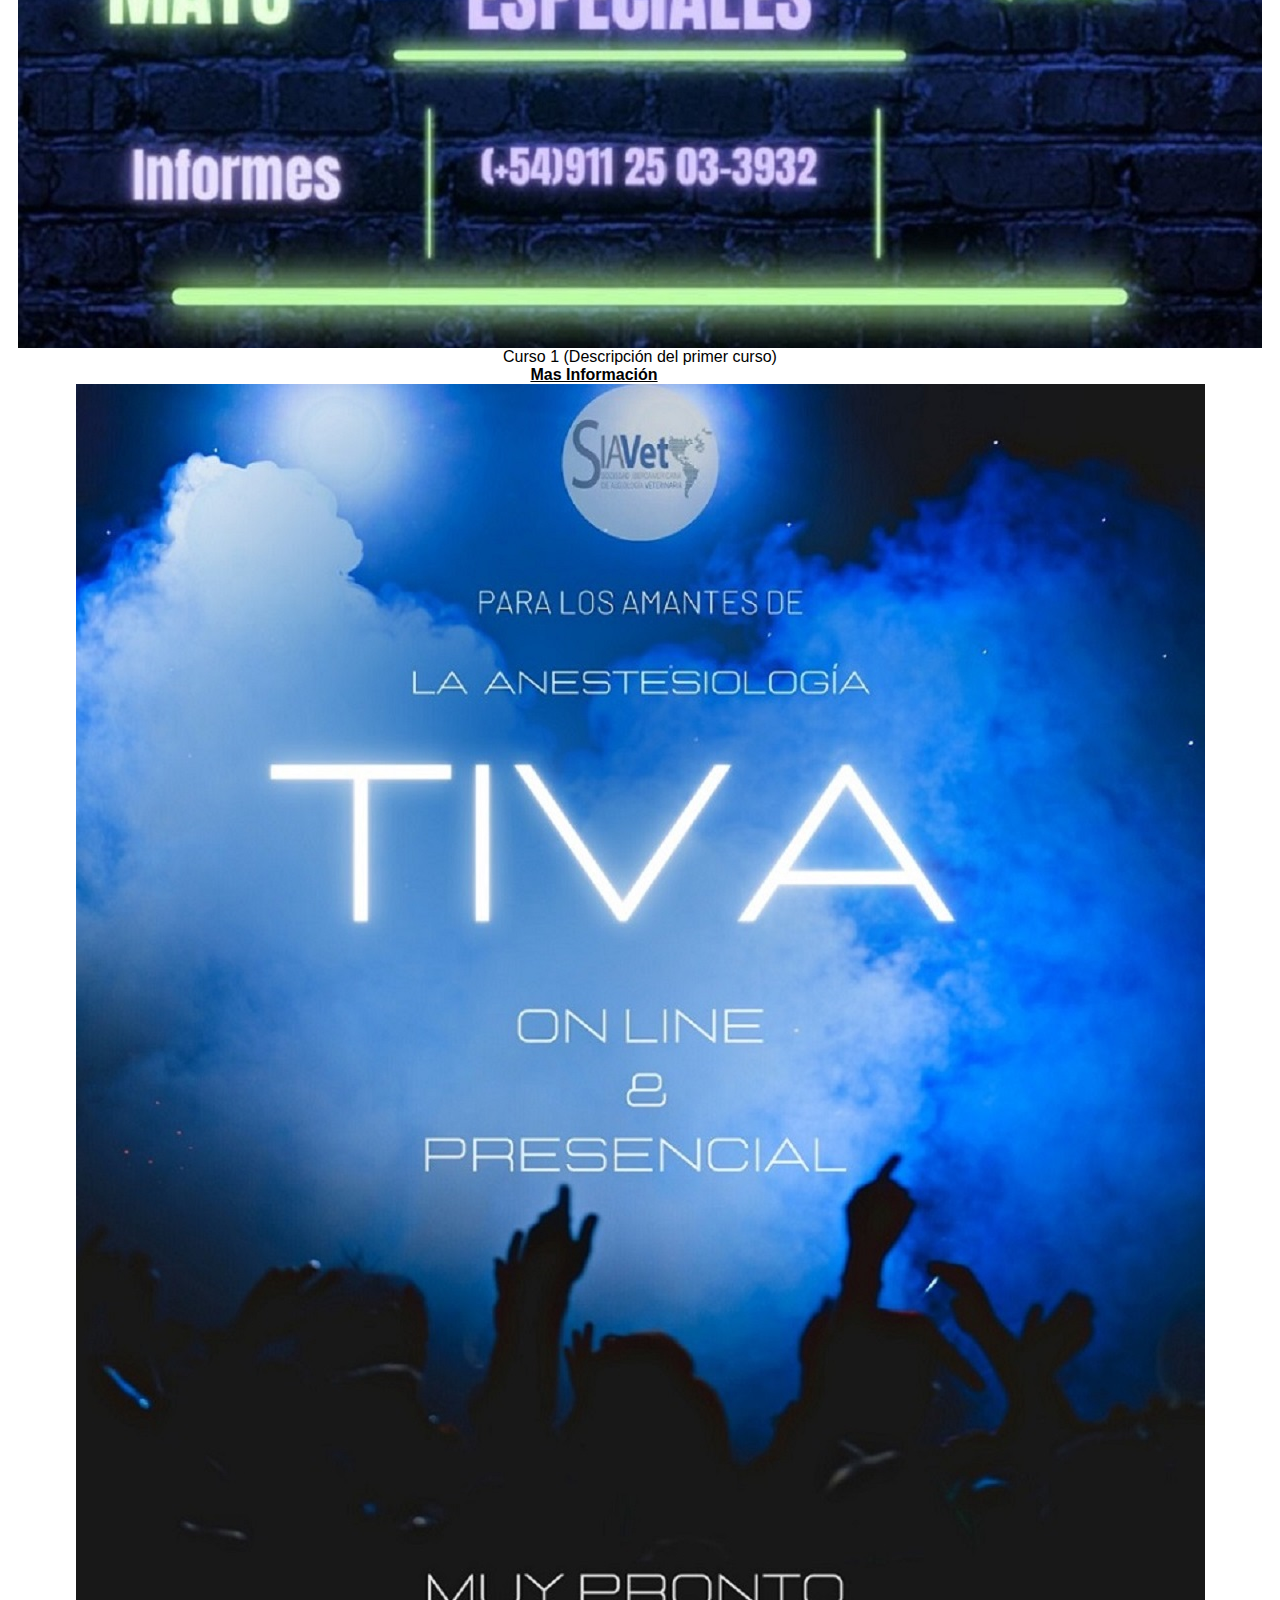
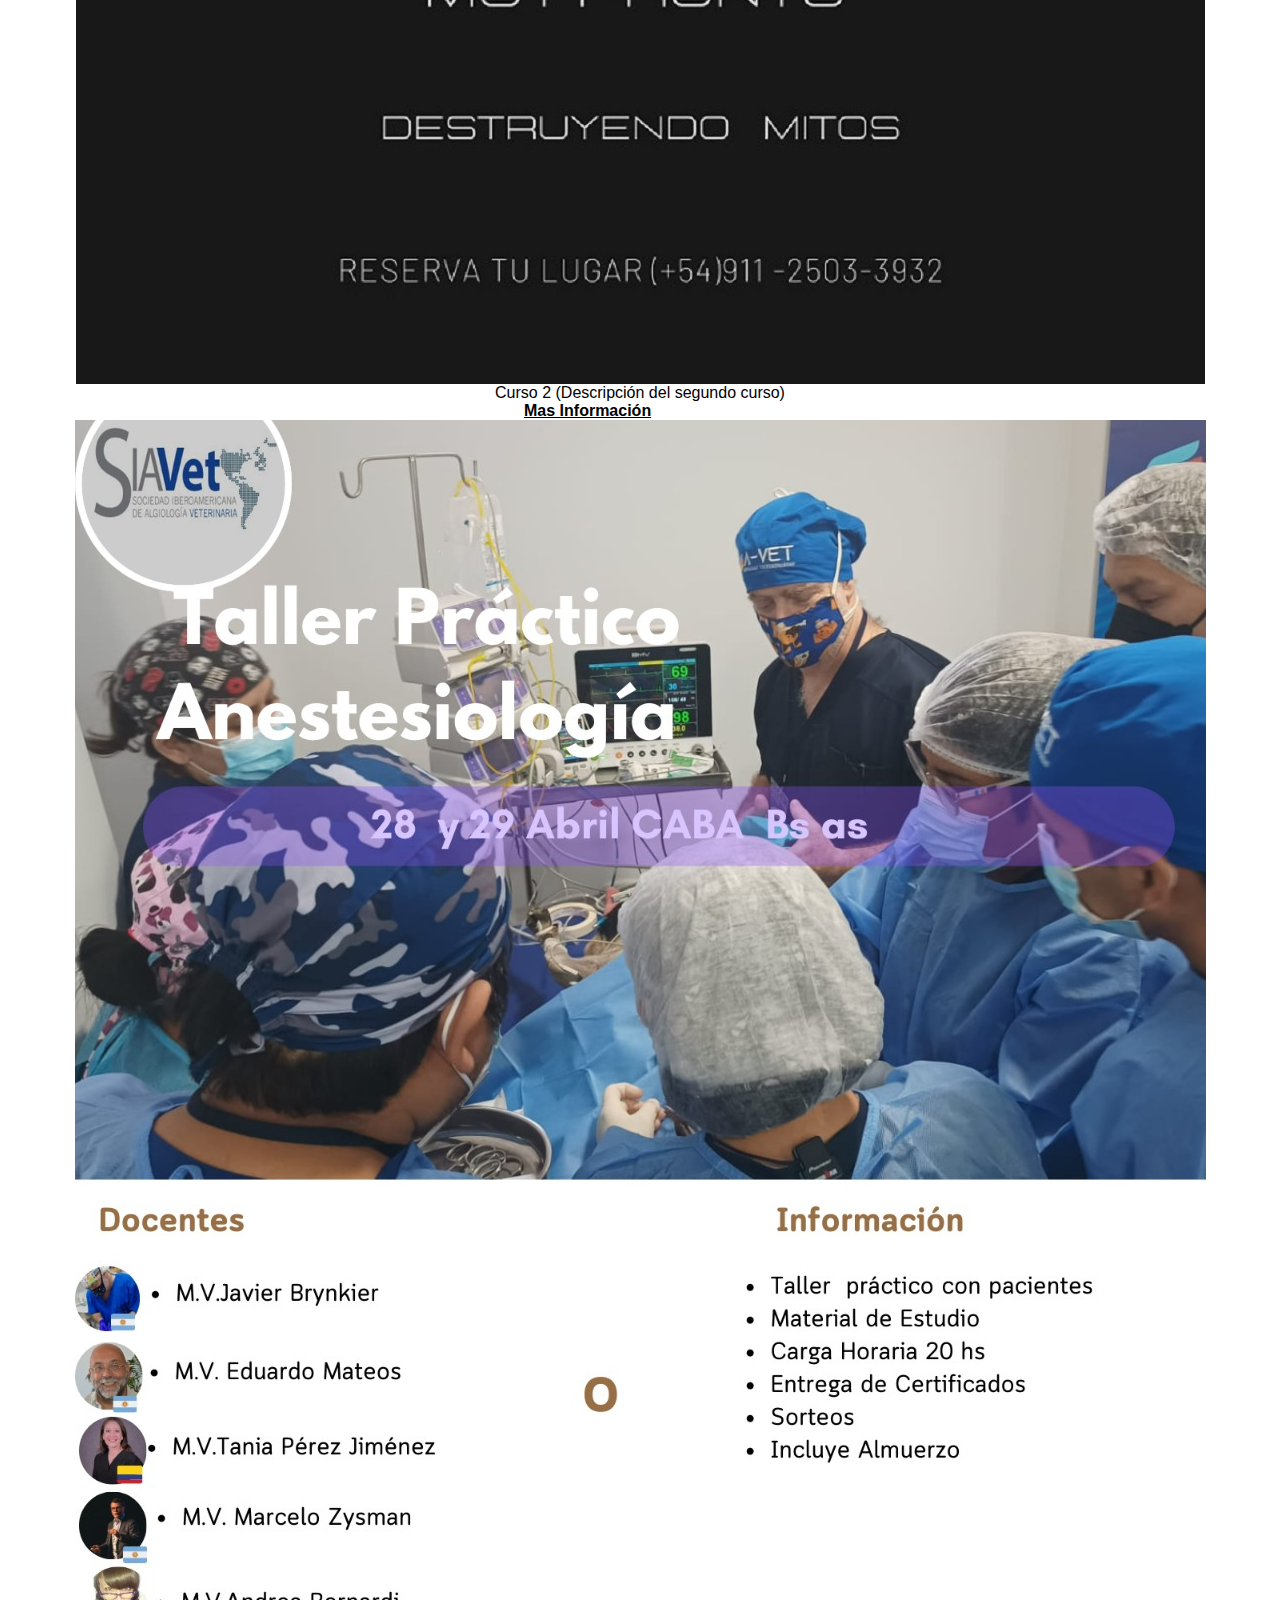
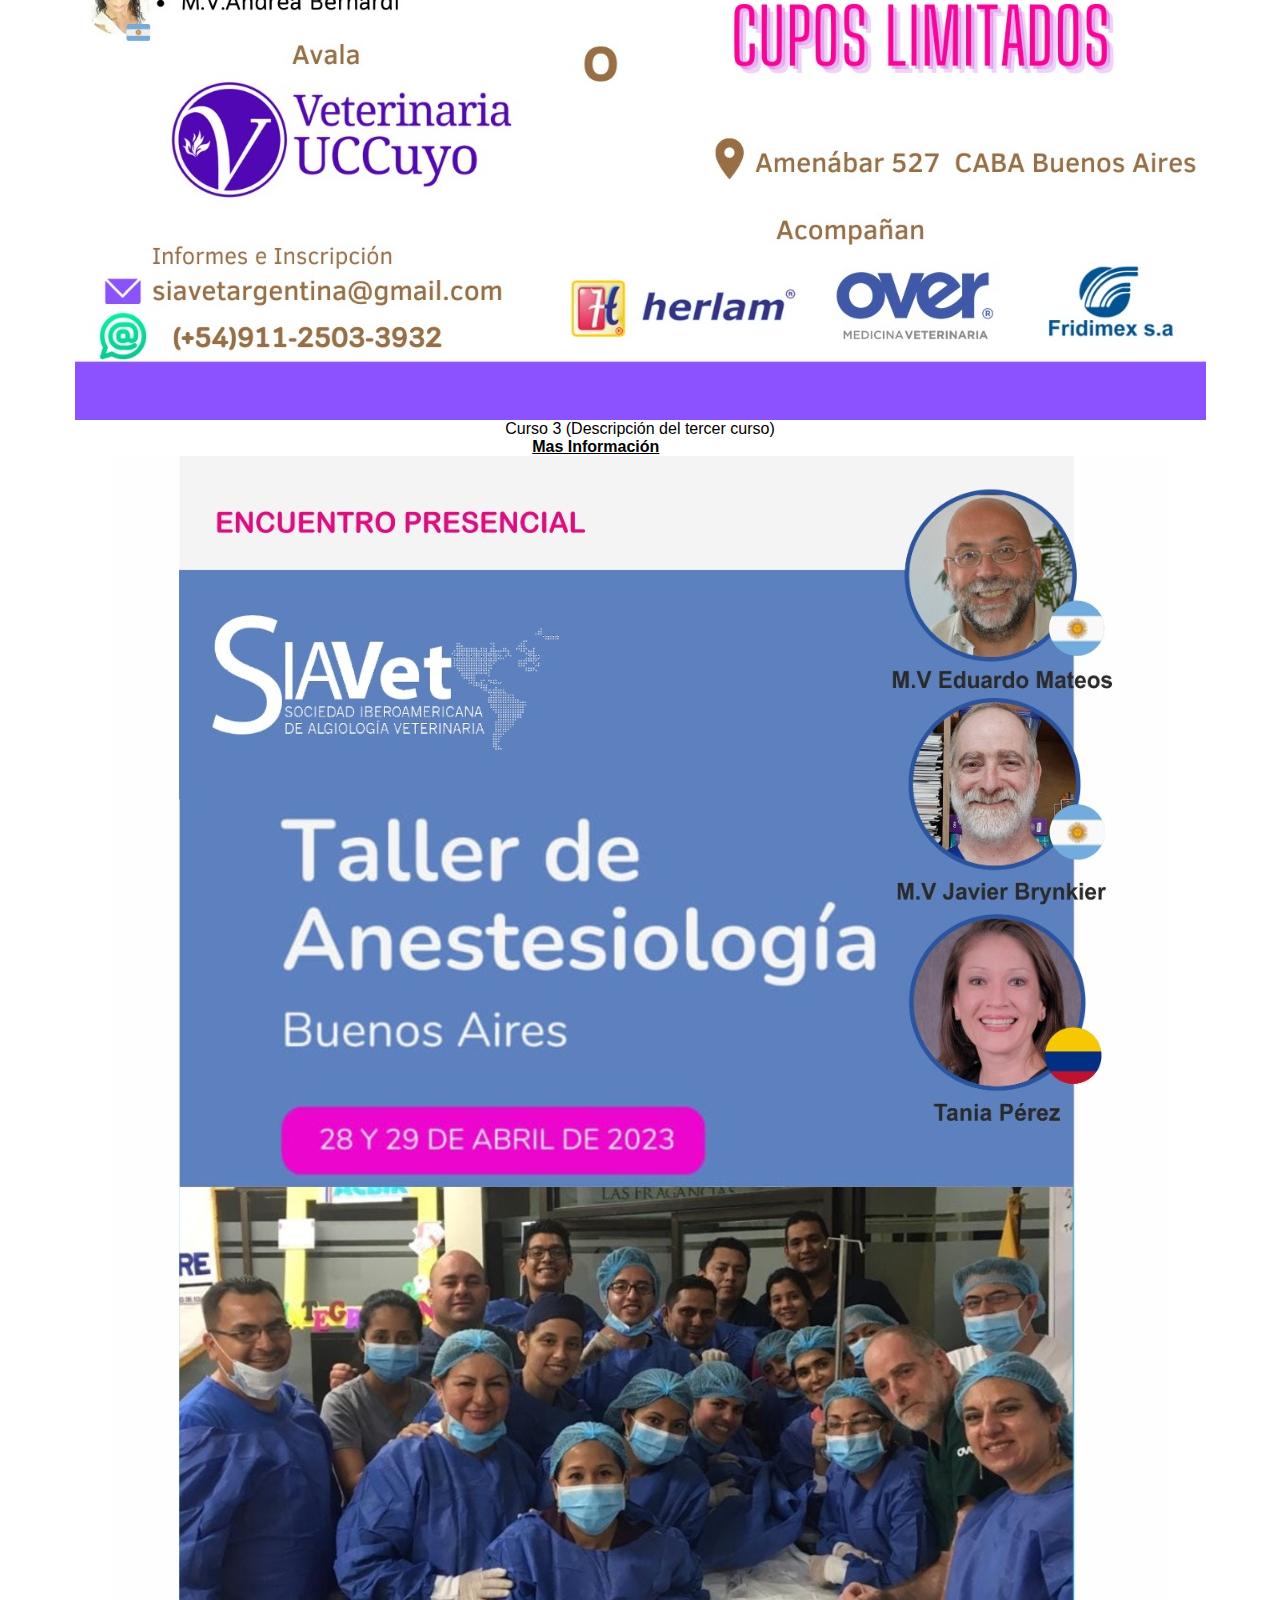
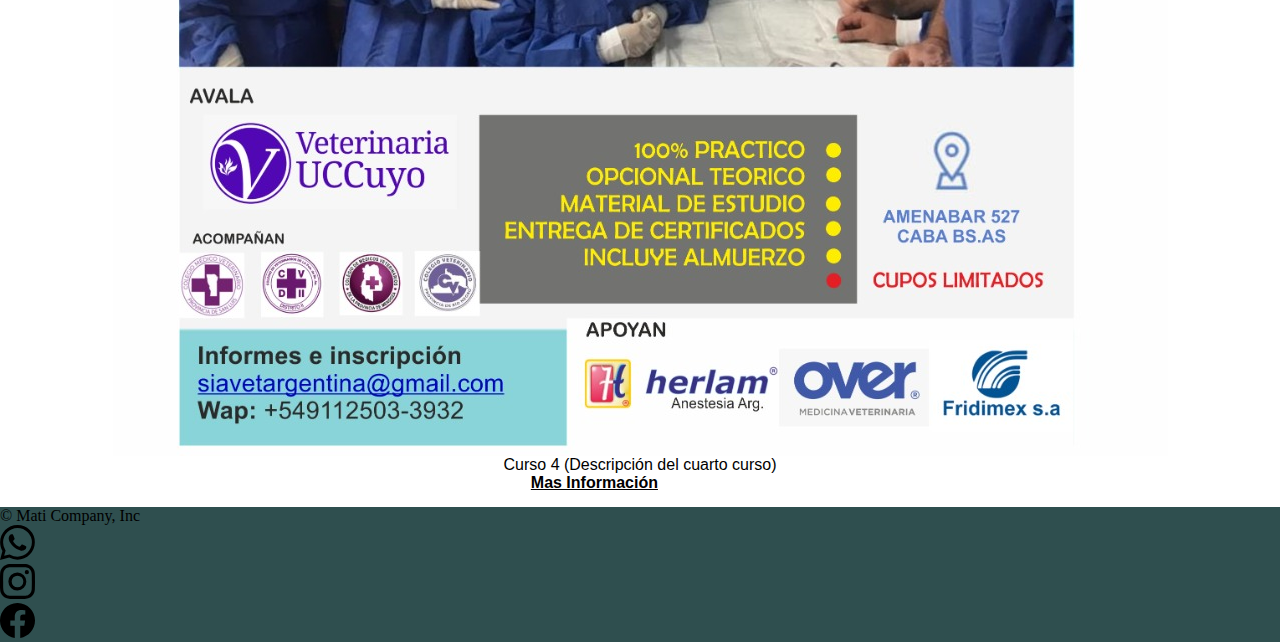
<file: pages/cursos.html>
<!DOCTYPE html>
<html lang="en">

<head>
  <meta charset="utf-8" />
  <meta name="viewport" content="width=device-width, initial-scale=1" />
  <title>CURSOS</title>
  <link href="https://cdn.jsdelivr.net/npm/bootstrap@5.3.0-alpha3/dist/css/bootstrap.min.css" rel="stylesheet"
    integrity="sha384-KK94CHFLLe+nY2dmCWGMq91rCGa5gtU4mk92HdvYe+M/SXH301p5ILy+dN9+nJOZ" crossorigin="anonymous" />
  <link rel="stylesheet" href="../styles/styles.css" />
  <link rel="stylesheet" href="https://cdn.jsdelivr.net/npm/bootstrap-icons@1.8.1/font/bootstrap-icons.css">
  <link rel="icon" type="image/png" href="../images/logo-favicon.png" />  
  <svg xmlns="http://www.w3.org/2000/svg" style="display: none;">
    <symbol id="bootstrap" viewBox="0 0 118 94">
      <path fill-rule="evenodd" clip-rule="evenodd"
        d="M24.509 0c-6.733 0-11.715 5.893-11.492 12.284.214 6.14-.064 14.092-2.066 20.577C8.943 39.365 5.547 43.485 0 44.014v5.972c5.547.529 8.943 4.649 10.951 11.153 2.002 6.485 2.28 14.437 2.066 20.577C12.794 88.106 17.776 94 24.51 94H93.5c6.733 0 11.714-5.893 11.491-12.284-.214-6.14.064-14.092 2.066-20.577 2.009-6.504 5.396-10.624 10.943-11.153v-5.972c-5.547-.529-8.934-4.649-10.943-11.153-2.002-6.484-2.28-14.437-2.066-20.577C105.214 5.894 100.233 0 93.5 0H24.508zM80 57.863C80 66.663 73.436 72 62.543 72H44a2 2 0 01-2-2V24a2 2 0 012-2h18.437c9.083 0 15.044 4.92 15.044 12.474 0 5.302-4.01 10.049-9.119 10.88v.277C75.317 46.394 80 51.21 80 57.863zM60.521 28.34H49.948v14.934h8.905c6.884 0 10.68-2.772 10.68-7.727 0-4.643-3.264-7.207-9.012-7.207zM49.948 49.2v16.458H60.91c7.167 0 10.964-2.876 10.964-8.281 0-5.406-3.903-8.178-11.425-8.178H49.948z">
      </path>
    </symbol>
    <symbol id="facebook" viewBox="0 0 16 16">
      <path
        d="M16 8.049c0-4.446-3.582-8.05-8-8.05C3.58 0-.002 3.603-.002 8.05c0 4.017 2.926 7.347 6.75 7.951v-5.625h-2.03V8.05H6.75V6.275c0-2.017 1.195-3.131 3.022-3.131.876 0 1.791.157 1.791.157v1.98h-1.009c-.993 0-1.303.621-1.303 1.258v1.51h2.218l-.354 2.326H9.25V16c3.824-.604 6.75-3.934 6.75-7.951z">
      </path>
    </symbol>
    <symbol id="instagram" viewBox="0 0 16 16">
      <path
        d="M8 0C5.829 0 5.556.01 4.703.048 3.85.088 3.269.222 2.76.42a3.917 3.917 0 0 0-1.417.923A3.927 3.927 0 0 0 .42 2.76C.222 3.268.087 3.85.048 4.7.01 5.555 0 5.827 0 8.001c0 2.172.01 2.444.048 3.297.04.852.174 1.433.372 1.942.205.526.478.972.923 1.417.444.445.89.719 1.416.923.51.198 1.09.333 1.942.372C5.555 15.99 5.827 16 8 16s2.444-.01 3.298-.048c.851-.04 1.434-.174 1.943-.372a3.916 3.916 0 0 0 1.416-.923c.445-.445.718-.891.923-1.417.197-.509.332-1.09.372-1.942C15.99 10.445 16 10.173 16 8s-.01-2.445-.048-3.299c-.04-.851-.175-1.433-.372-1.941a3.926 3.926 0 0 0-.923-1.417A3.911 3.911 0 0 0 13.24.42c-.51-.198-1.092-.333-1.943-.372C10.443.01 10.172 0 7.998 0h.003zm-.717 1.442h.718c2.136 0 2.389.007 3.232.046.78.035 1.204.166 1.486.275.373.145.64.319.92.599.28.28.453.546.598.92.11.281.24.705.275 1.485.039.843.047 1.096.047 3.231s-.008 2.389-.047 3.232c-.035.78-.166 1.203-.275 1.485a2.47 2.47 0 0 1-.599.919c-.28.28-.546.453-.92.598-.28.11-.704.24-1.485.276-.843.038-1.096.047-3.232.047s-2.39-.009-3.233-.047c-.78-.036-1.203-.166-1.485-.276a2.478 2.478 0 0 1-.92-.598 2.48 2.48 0 0 1-.6-.92c-.109-.281-.24-.705-.275-1.485-.038-.843-.046-1.096-.046-3.233 0-2.136.008-2.388.046-3.231.036-.78.166-1.204.276-1.486.145-.373.319-.64.599-.92.28-.28.546-.453.92-.598.282-.11.705-.24 1.485-.276.738-.034 1.024-.044 2.515-.045v.002zm4.988 1.328a.96.96 0 1 0 0 1.92.96.96 0 0 0 0-1.92zm-4.27 1.122a4.109 4.109 0 1 0 0 8.217 4.109 4.109 0 0 0 0-8.217zm0 1.441a2.667 2.667 0 1 1 0 5.334 2.667 2.667 0 0 1 0-5.334z">
      </path>
    </symbol>
    <symbol id="whatsapp" viewBox="0 0 16 16">
      <path
        d="M13.601 2.326A7.854 7.854 0 0 0 7.994 0C3.627 0 .068 3.558.064 7.926c0 1.399.366 2.76 1.057 3.965L0 16l4.204-1.102a7.933 7.933 0 0 0 3.79.965h.004c4.368 0 7.926-3.558 7.93-7.93A7.898 7.898 0 0 0 13.6 2.326zM7.994 14.521a6.573 6.573 0 0 1-3.356-.92l-.24-.144-2.494.654.666-2.433-.156-.251a6.56 6.56 0 0 1-1.007-3.505c0-3.626 2.957-6.584 6.591-6.584a6.56 6.56 0 0 1 4.66 1.931 6.557 6.557 0 0 1 1.928 4.66c-.004 3.639-2.961 6.592-6.592 6.592zm3.615-4.934c-.197-.099-1.17-.578-1.353-.646-.182-.065-.315-.099-.445.099-.133.197-.513.646-.627.775-.114.133-.232.148-.43.05-.197-.1-.836-.308-1.592-.985-.59-.525-.985-1.175-1.103-1.372-.114-.198-.011-.304.088-.403.087-.088.197-.232.296-.346.1-.114.133-.198.198-.33.065-.134.034-.248-.015-.347-.05-.099-.445-1.076-.612-1.47-.16-.389-.323-.335-.445-.34-.114-.007-.247-.007-.38-.007a.729.729 0 0 0-.529.247c-.182.198-.691.677-.691 1.654 0 .977.71 1.916.81 2.049.098.133 1.394 2.132 3.383 2.992.47.205.84.326 1.129.418.475.152.904.129 1.246.08.38-.058 1.171-.48 1.338-.943.164-.464.164-.86.114-.943-.049-.084-.182-.133-.38-.232z">
      </path>
    </symbol>
  </svg>
</head>

</html>

<body>
  <!-- Header -->
  <header>
    <nav class="navbar navbar-expand-lg bg-mati bg-body-tertiary nav-background">
      <div class="container-fluid">
        <a class="navbar-brand" href="../index.html">
          <img id="siavet_logo" src="../images/logo-ppal.jpg" alt="Siavet_logo" width="150" height=""
            class="d-inline-block align-text-center rounded-circle" />
        </a>
        <button class="navbar-toggler" type="button" data-bs-toggle="collapse" data-bs-target="#navbarNavDropdown"
          aria-controls="navbarNavDropdown" aria-expanded="false" aria-label="Toggle navigation">
          <span class="navbar-toggler-icon"></span>
        </button>
        <div class="collapse navbar-collapse justify-content-center" id="navbarNavDropdown">
          <ul class="nav navbar-nav text-center">
            <li class="nav-item">
              <a class="nav-link active" aria-current="page" href="../index.html">INICIO</a>
            </li>
            <li class="nav-item">
              <a class="nav-link" href="nosotros.html">NOSOTROS</a>
            </li>
            <li class="nav-item">
              <a class="nav-link" href="cursos.html">CURSOS</a>
            </li>
            <li class="nav-item">
              <a class="nav-link" href="contacto.html">CONTACTO</a>
            </li>
            <li class="nav-item">
              <a class="nav-link" href="asociarse.html">ASOCIARSE</a>
            </li>
          </ul>
          </li>
          </ul>
        </div>
      </div>
    </nav>
  </header>
  <!-- Main -->
  <main>
    <div class="h1-cursos">
      <p class="h1">PRÓXIMOS</p>
    </div>
    <div class="container-fluid grid font-curso text-center">
      <!-- Breakpoints | xs, sm, md, lg, xl -->
      <div class="row">
        <div class="col-lg-4 col-md-6 col-sm-w-100 col-style order-md-2">
          <img src="../images/curso_1.jpg" class="w-100 h-100" alt="Curso 1">
        </div>
        <div class="col-lg-2 col-md-6 col-sm-w-100 col-style order-md-1">
          <div class="row">
            <div class="col-sm-12">
              Curso 1
              (Descripción del primer curso)
            </div>
            <div class="row bottom">
              <div class="col-sm-12">
                <a href="" class="link-curso">Mas Información</a>
              </div>
            </div>
          </div>
        </div>
        <div class="col-lg-4 col-md-6 col-sm-w-100 col-style order-md-4 mt-sm-4 mt-lg-0">
          <img src="../images/curso_2.jpg" class="w-100 h-100" alt="Curso 2">
        </div>
        <div class="col-lg-2 col-md-6 col-sm-w-100 col-style order-md-3">
          <div class="row">
            <div class="col-sm-12">
              Curso 2
              (Descripción del segundo curso)
            </div>
            <div class="row bottom">
              <div class="col-sm-12">
                <a href="" class="link-curso">Mas Información</a>
              </div>
            </div>
          </div>
        </div>
      </div>
      <div class="row mt-sm-4">
        <div class="col-lg-4 col-md-6 col-sm-w-100 col-style order-md-2">
          <img src="../images/curso_3.jpg" class="w-100 h-100" alt="Curso 3">
        </div>
        <div class="col-lg-2 col-md-6 col-sm-w-100 col-style order-md-1">
          <div class="row">
            <div class="col-sm-12">
              Curso 3
              (Descripción del tercer curso)
            </div>
            <div class="row bottom">
              <div class="col-sm-12">
                <a href="" class="link-curso">Mas Información</a>
              </div>
            </div>
          </div>
        </div>
        <div class="col-lg-4 col-md-6 col-sm-w-100 col-style order-md-4 mt-sm-4 mt-lg-0">
          <img src="../images/curso_5.jpg" class="w-100 h-100" alt="Curso 4">
        </div>
        <div class="col-lg-2 col-md-6 col-sm-w-100 col-style order-md-3">
          <div class="row">
            <div class="col-sm-12">
              Curso 4
              (Descripción del cuarto curso)
            </div>
            <div class="row bottom">
              <div class="col-sm-12">
                <a href="" class="link-curso">Mas Información</a>
              </div>
            </div>
          </div>
        </div>
      </div>
    </div>
  </main>
  <!-- Footer -->
  <footer class="d-flex flex-wrap justify-content-between align-items-center py-3 my-4 footer-div-css">
    <div class="col-md-4 d-flex align-items-center">
      <span class="mb-3 mb-md-0 text-muted">© Mati Company, Inc</span>
    </div>
    <div class="col-md-8">
      <ul class="nav col-md-4 justify-content-end list-unstyled d-flex">
        <li class="ms-3"><a class="text-muted" href="https://api.whatsapp.com/send/?phone=5491125033932"><svg class="bi"
              width="35" height="35">
              <use xlink:href="#whatsapp"></use>
            </svg></a></li>
        <li class="ms-3"><a class="text-muted" href="https://instagram.com/siavet_argentina?igshid=YmMyMTA2M2Y="><svg
              class="bi" width="35" height="35">
              <use xlink:href="#instagram"></use>
            </svg></a></li>
        <li class="ms-3"><a class="text-muted"
            href="https://www.facebook.com/groups/2215108948731126/?ref=share&mibextid=KtfwRi"><svg class="bi"
              width="35" height="35">
              <use xlink:href="#facebook"></use>
            </svg></a></li>
      </ul>
    </div>
  </footer>

  <script src="https://cdn.jsdelivr.net/npm/bootstrap@5.3.0-alpha3/dist/js/bootstrap.bundle.min.js"
    integrity="sha384-ENjdO4Dr2bkBIFxQpeoTz1HIcje39Wm4jDKdf19U8gI4ddQ3GYNS7NTKfAdVQSZe"
    crossorigin="anonymous"></script>
</body>

</html>
</file>
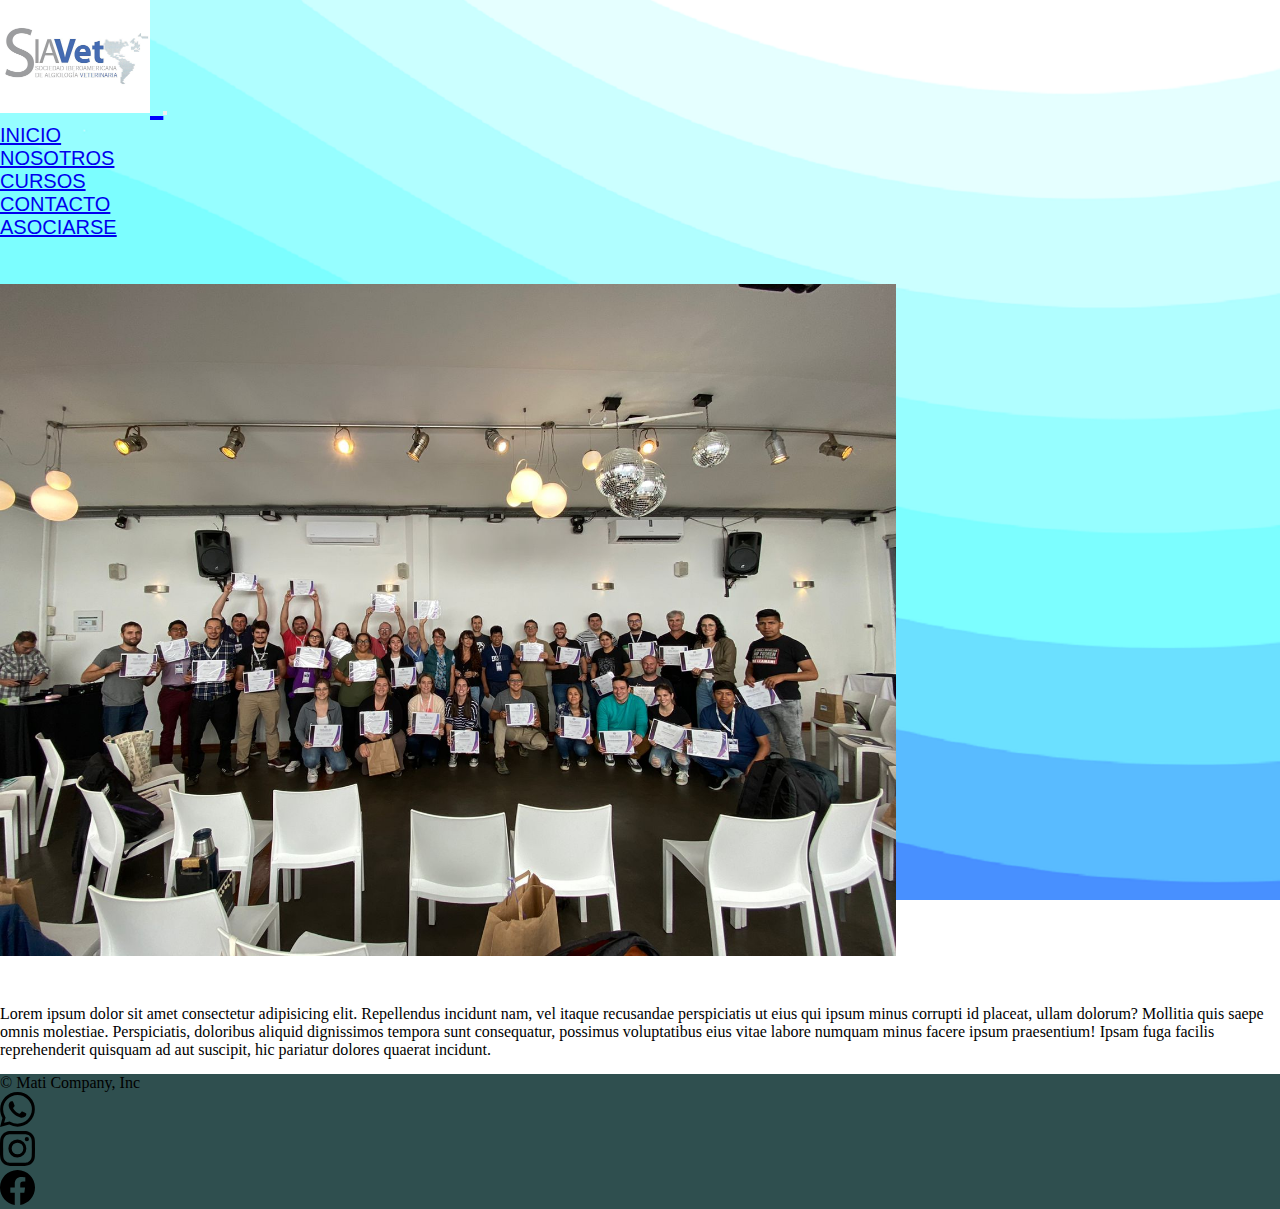
<file: pages/nosotros.html>
<!DOCTYPE html>
<html lang="en">

<head>
  <meta charset="utf-8" />
  <meta name="viewport" content="width=device-width, initial-scale=1" />
  <title>NOSOTROS</title>
  <link href="https://cdn.jsdelivr.net/npm/bootstrap@5.3.0-alpha3/dist/css/bootstrap.min.css" rel="stylesheet"
    integrity="sha384-KK94CHFLLe+nY2dmCWGMq91rCGa5gtU4mk92HdvYe+M/SXH301p5ILy+dN9+nJOZ" crossorigin="anonymous" />
  <link rel="stylesheet" href="../styles/styles.css" />
  <link rel="stylesheet" href="https://cdn.jsdelivr.net/npm/bootstrap-icons@1.8.1/font/bootstrap-icons.css">
  <link rel="icon" type="image/png" href="../images/logo-favicon.png" />
  <svg xmlns="http://www.w3.org/2000/svg" style="display: none;">
    <symbol id="bootstrap" viewBox="0 0 118 94">
      <path fill-rule="evenodd" clip-rule="evenodd"
        d="M24.509 0c-6.733 0-11.715 5.893-11.492 12.284.214 6.14-.064 14.092-2.066 20.577C8.943 39.365 5.547 43.485 0 44.014v5.972c5.547.529 8.943 4.649 10.951 11.153 2.002 6.485 2.28 14.437 2.066 20.577C12.794 88.106 17.776 94 24.51 94H93.5c6.733 0 11.714-5.893 11.491-12.284-.214-6.14.064-14.092 2.066-20.577 2.009-6.504 5.396-10.624 10.943-11.153v-5.972c-5.547-.529-8.934-4.649-10.943-11.153-2.002-6.484-2.28-14.437-2.066-20.577C105.214 5.894 100.233 0 93.5 0H24.508zM80 57.863C80 66.663 73.436 72 62.543 72H44a2 2 0 01-2-2V24a2 2 0 012-2h18.437c9.083 0 15.044 4.92 15.044 12.474 0 5.302-4.01 10.049-9.119 10.88v.277C75.317 46.394 80 51.21 80 57.863zM60.521 28.34H49.948v14.934h8.905c6.884 0 10.68-2.772 10.68-7.727 0-4.643-3.264-7.207-9.012-7.207zM49.948 49.2v16.458H60.91c7.167 0 10.964-2.876 10.964-8.281 0-5.406-3.903-8.178-11.425-8.178H49.948z">
      </path>
    </symbol>
    <symbol id="facebook" viewBox="0 0 16 16">
      <path
        d="M16 8.049c0-4.446-3.582-8.05-8-8.05C3.58 0-.002 3.603-.002 8.05c0 4.017 2.926 7.347 6.75 7.951v-5.625h-2.03V8.05H6.75V6.275c0-2.017 1.195-3.131 3.022-3.131.876 0 1.791.157 1.791.157v1.98h-1.009c-.993 0-1.303.621-1.303 1.258v1.51h2.218l-.354 2.326H9.25V16c3.824-.604 6.75-3.934 6.75-7.951z">
      </path>
    </symbol>
    <symbol id="instagram" viewBox="0 0 16 16">
      <path
        d="M8 0C5.829 0 5.556.01 4.703.048 3.85.088 3.269.222 2.76.42a3.917 3.917 0 0 0-1.417.923A3.927 3.927 0 0 0 .42 2.76C.222 3.268.087 3.85.048 4.7.01 5.555 0 5.827 0 8.001c0 2.172.01 2.444.048 3.297.04.852.174 1.433.372 1.942.205.526.478.972.923 1.417.444.445.89.719 1.416.923.51.198 1.09.333 1.942.372C5.555 15.99 5.827 16 8 16s2.444-.01 3.298-.048c.851-.04 1.434-.174 1.943-.372a3.916 3.916 0 0 0 1.416-.923c.445-.445.718-.891.923-1.417.197-.509.332-1.09.372-1.942C15.99 10.445 16 10.173 16 8s-.01-2.445-.048-3.299c-.04-.851-.175-1.433-.372-1.941a3.926 3.926 0 0 0-.923-1.417A3.911 3.911 0 0 0 13.24.42c-.51-.198-1.092-.333-1.943-.372C10.443.01 10.172 0 7.998 0h.003zm-.717 1.442h.718c2.136 0 2.389.007 3.232.046.78.035 1.204.166 1.486.275.373.145.64.319.92.599.28.28.453.546.598.92.11.281.24.705.275 1.485.039.843.047 1.096.047 3.231s-.008 2.389-.047 3.232c-.035.78-.166 1.203-.275 1.485a2.47 2.47 0 0 1-.599.919c-.28.28-.546.453-.92.598-.28.11-.704.24-1.485.276-.843.038-1.096.047-3.232.047s-2.39-.009-3.233-.047c-.78-.036-1.203-.166-1.485-.276a2.478 2.478 0 0 1-.92-.598 2.48 2.48 0 0 1-.6-.92c-.109-.281-.24-.705-.275-1.485-.038-.843-.046-1.096-.046-3.233 0-2.136.008-2.388.046-3.231.036-.78.166-1.204.276-1.486.145-.373.319-.64.599-.92.28-.28.546-.453.92-.598.282-.11.705-.24 1.485-.276.738-.034 1.024-.044 2.515-.045v.002zm4.988 1.328a.96.96 0 1 0 0 1.92.96.96 0 0 0 0-1.92zm-4.27 1.122a4.109 4.109 0 1 0 0 8.217 4.109 4.109 0 0 0 0-8.217zm0 1.441a2.667 2.667 0 1 1 0 5.334 2.667 2.667 0 0 1 0-5.334z">
      </path>
    </symbol>
    <symbol id="whatsapp" viewBox="0 0 16 16">
      <path
        d="M13.601 2.326A7.854 7.854 0 0 0 7.994 0C3.627 0 .068 3.558.064 7.926c0 1.399.366 2.76 1.057 3.965L0 16l4.204-1.102a7.933 7.933 0 0 0 3.79.965h.004c4.368 0 7.926-3.558 7.93-7.93A7.898 7.898 0 0 0 13.6 2.326zM7.994 14.521a6.573 6.573 0 0 1-3.356-.92l-.24-.144-2.494.654.666-2.433-.156-.251a6.56 6.56 0 0 1-1.007-3.505c0-3.626 2.957-6.584 6.591-6.584a6.56 6.56 0 0 1 4.66 1.931 6.557 6.557 0 0 1 1.928 4.66c-.004 3.639-2.961 6.592-6.592 6.592zm3.615-4.934c-.197-.099-1.17-.578-1.353-.646-.182-.065-.315-.099-.445.099-.133.197-.513.646-.627.775-.114.133-.232.148-.43.05-.197-.1-.836-.308-1.592-.985-.59-.525-.985-1.175-1.103-1.372-.114-.198-.011-.304.088-.403.087-.088.197-.232.296-.346.1-.114.133-.198.198-.33.065-.134.034-.248-.015-.347-.05-.099-.445-1.076-.612-1.47-.16-.389-.323-.335-.445-.34-.114-.007-.247-.007-.38-.007a.729.729 0 0 0-.529.247c-.182.198-.691.677-.691 1.654 0 .977.71 1.916.81 2.049.098.133 1.394 2.132 3.383 2.992.47.205.84.326 1.129.418.475.152.904.129 1.246.08.38-.058 1.171-.48 1.338-.943.164-.464.164-.86.114-.943-.049-.084-.182-.133-.38-.232z">
      </path>
    </symbol>
  </svg>
</head>

<body>
  <!-- Header -->
  <header>
    <nav class="navbar navbar-expand-lg bg-mati bg-body-tertiary nav-background">
      <div class="container-fluid">
        <a class="navbar-brand" href="../index.html">
          <img id="siavet_logo" src="../images/logo-ppal.jpg" alt="Siavet_logo" width="150" height=""
            class="d-inline-block align-text-center rounded-circle" />
        </a>
        <button class="navbar-toggler" type="button" data-bs-toggle="collapse" data-bs-target="#navbarNavDropdown"
          aria-controls="navbarNavDropdown" aria-expanded="false" aria-label="Toggle navigation">
          <span class="navbar-toggler-icon"></span>
        </button>
        <div class="collapse navbar-collapse justify-content-center" id="navbarNavDropdown">
          <ul class="nav navbar-nav text-center">
            <li class="nav-item">
              <a class="nav-link active" aria-current="page" href="../index.html">INICIO</a>
            </li>
            <li class="nav-item">
              <a class="nav-link" href="nosotros.html">NOSOTROS</a>
            </li>
            <li class="nav-item">
              <a class="nav-link" href="cursos.html">CURSOS</a>
            </li>
            <li class="nav-item">
              <a class="nav-link" href="contacto.html">CONTACTO</a>
            </li>
            <li class="nav-item">
              <a class="nav-link" href="asociarse.html">ASOCIARSE</a>
            </li>
          </ul>
          </li>
          </ul>
        </div>
      </div>
    </nav>
  </header>
  <!-- Main -->
  <main>
    <div class="row h-100 img-nosotros align-self-center justify-content-center">
      <img src="../images/comision.jpg" class="rounded" alt="SIAVET">
    </div>
    <p class="text-center fw-bold">Lorem ipsum dolor sit amet consectetur adipisicing elit. Repellendus incidunt nam, vel itaque recusandae perspiciatis ut eius qui ipsum minus corrupti id placeat, ullam dolorum? Mollitia quis saepe omnis molestiae.
    Perspiciatis, doloribus aliquid dignissimos tempora sunt consequatur, possimus voluptatibus eius vitae labore numquam minus facere ipsum praesentium! Ipsam fuga facilis reprehenderit quisquam ad aut suscipit, hic pariatur dolores quaerat incidunt.</p>
  </main>
  <!-- Footer -->
  <footer class="d-flex flex-wrap justify-content-between align-items-center py-3 my-4 footer-div-css">
    <div class="col-md-4 d-flex align-items-center">
      <span class="mb-3 mb-md-0 text-muted">© Mati Company, Inc</span>
    </div>
    <div class="col-md-8">
      <ul class="nav col-md-4 justify-content-end list-unstyled d-flex">
        <li class="ms-3"><a class="text-muted" href="https://api.whatsapp.com/send/?phone=5491125033932"><svg class="bi"
              width="35" height="35">
              <use xlink:href="#whatsapp"></use>
            </svg></a></li>
        <li class="ms-3"><a class="text-muted" href="https://instagram.com/siavet_argentina?igshid=YmMyMTA2M2Y="><svg
              class="bi" width="35" height="35">
              <use xlink:href="#instagram"></use>
            </svg></a></li>
        <li class="ms-3"><a class="text-muted"
            href="https://www.facebook.com/groups/2215108948731126/?ref=share&mibextid=KtfwRi"><svg class="bi"
              width="35" height="35">
              <use xlink:href="#facebook"></use>
            </svg></a></li>
      </ul>
    </div>
  </footer>

  <script src="https://cdn.jsdelivr.net/npm/bootstrap@5.3.0-alpha3/dist/js/bootstrap.bundle.min.js"
    integrity="sha384-ENjdO4Dr2bkBIFxQpeoTz1HIcje39Wm4jDKdf19U8gI4ddQ3GYNS7NTKfAdVQSZe"
    crossorigin="anonymous"></script>
</body>

</html>
</file>
<file: styles/styles.css>
/* Estilos particulares */
* {
  padding: 0;
  margin: 0;
  box-sizing: border-box;
}

/* html y body  */

html {
  position: relative;
  min-height: 100%;
}

body {
  background: url("../images/bckg_2.png") no-repeat center center fixed;
  -webkit-background-size: cover;
  -moz-background-size: cover;
  -o-background-size: cover;
  background-size: cover;
  margin-bottom: 150px;
}

/* Estilos propios de navbar */

.navbar {
  font-family: sans-serif;
}

.navbar-brand {
  font-size: 3rem;
}

.bg-mati {
  width: 100%;
}

.navbar-brand:hover {
  color: blue !important;
}

.nav-link:hover {
  color: blue !important;
}

.nav-item {
  font-size: 1.25rem;
}

.nav-background {
  background-color: transparent !important;
}

/* Estilo propio para container y nav */

.container .text-center {
  margin-top: 5%;
}

/* Estilo propio de título de pestaña cursos */

.h1-cursos {
  display: flex;
  font-family: 'Franklin Gothic Medium', 'Arial Narrow', Arial, sans-serif;
  color: dodgerblue;
  font-style: italic;
  font-weight: bolder;
  height: 3rem;
  justify-content: center;
  margin-top: 1rem;
}

/* Estilo propio del texto descriptivo de los cursos */

.font-curso {
  font-family: sans-serif;
}

/* Estilo propio de los links para más información de los cursos */

.link-curso {
  color: black;
  font-weight: bold;
}

/* Estilo propio de fila inferior donde está el link de más información de los cursos */

.row .bottom {
  padding-left: 10%;
}

/* Estilo propio para columnas de la pestaña cursos */

.col-style {
  display: flex;
  justify-content: center;
  align-items: center;
}

/* Estilo propio de container de filas y columnas de la pestaña cursos */

.grid {
  margin-top: 5vh !important;
}

/* Estilo propio de los links para carousel de la pestaña index */

.carousel {
  margin-top: 5vh;
}

/* Estilo propio del footer */

.footer-div-css {
  background-color: darkslategray;
  width: 100%;
  height: auto;
  position: absolute;
  bottom: 0;
}

/* Estilo propio de forms de pestaña asociarse */

.form-container {
  margin-top: 5vh !important;
}

.btn-primary {
  margin-top: 3vh !important;
}

/* Estilo propio de imágenes de pestaña index (las del carrusel) */

.rounded {
  margin-top: 5vh !important;
  margin-bottom: 5vh !important;
  width: 70% !important;
}

/* Cambio de tamaño de las imágenes del carrusel de acuerdo a screen size (comportamiento responsive) */

@media only screen and (max-width: 576px)
{
  .curso1 {
    width: 75% !important;
  }
  
  .curso2 {
    width: 70% !important;
  }
  
  .curso3 {
    width: 70% !important;
  }
}

@media only screen and (min-width: 768px) and (max-width: 992px)
{
  .curso1 {
    width: 61% !important;
  }
  
  .curso2 {
    width: 57% !important;
  }
  
  .curso3 {
    width: 57% !important;
  }
}

@media only screen and (min-width: 992px)
{
  .curso1 {
    width: 37% !important;
  }
  
  .curso2 {
    width: 34% !important;
  }
  
  .curso3 {
    width: 34% !important;
  }
}
</file>
